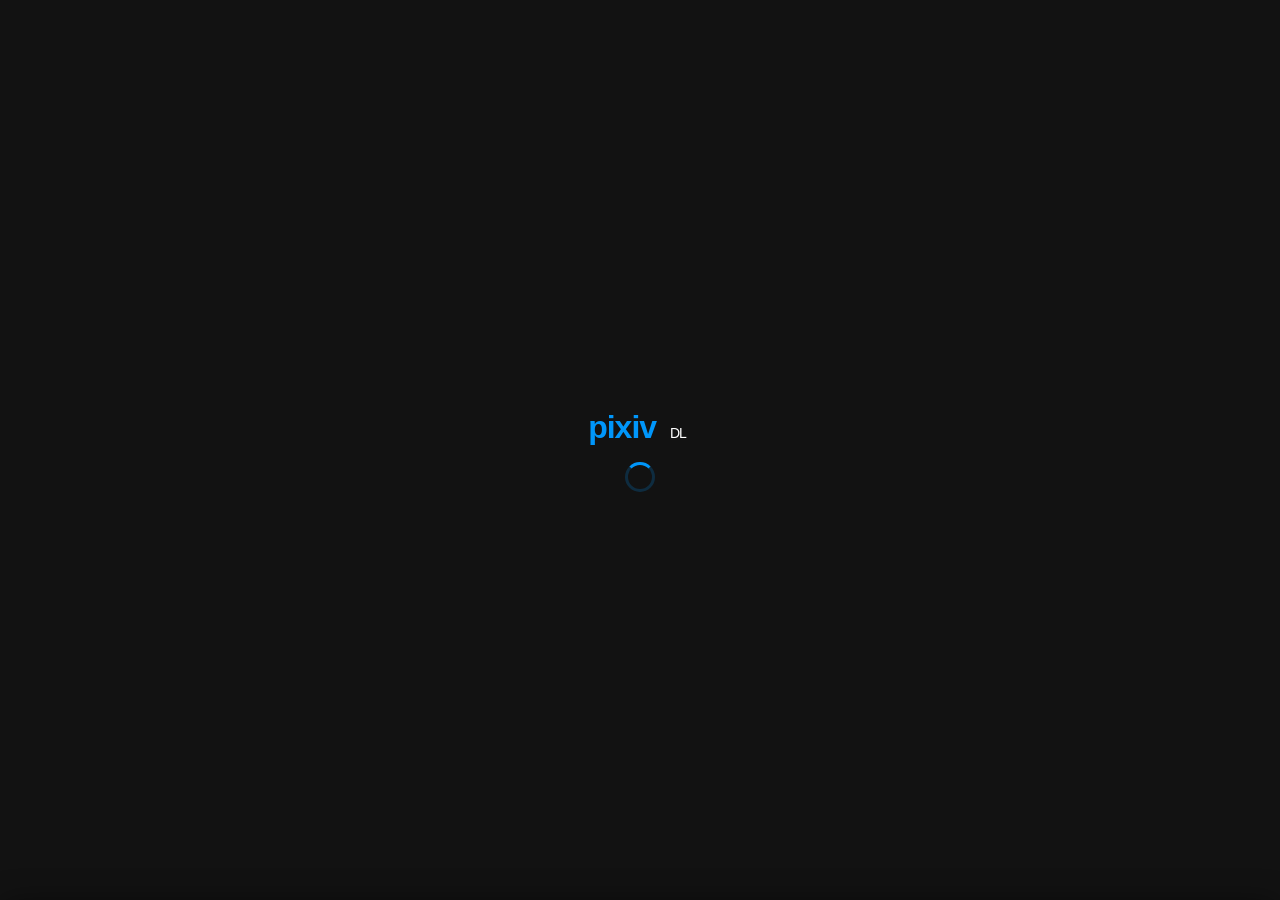
<file: app/src/main/assets/index.html>
<!DOCTYPE html>
<html lang="ru">
  <head>
    <meta charset="UTF-8">
    <meta name="viewport" content="width=device-width, initial-scale=1.0, user-scalable=no, viewport-fit=cover">
    <link rel="stylesheet" href="nav.css"> <link rel="stylesheet" href="style.css">
  </head>
  <body>

    <div id="loader-wrapper">
      <div class="loader-logo">pixiv <span>DL</span></div>
      <div class="loader-spinner"></div>
    </div>

    <svg style="display:none;">
      <symbol id="icon-menu" viewBox="0 0 24 24"><path d="M3 18h18v-2H3v2zm0-5h18v-2H3v2zm0-7v2h18V6H3z"/></symbol>
      <symbol id="icon-search" viewBox="0 0 24 24"><path d="M15.5 14h-.79l-.28-.27A6.471 6.471 0 0016 9.5 6.5 6.5 0 109.5 16c1.61 0 3.09-.59 4.23-1.57l.27.28v.79l5 4.99L20.49 19l-4.99-5zm-6 0C7.01 14 5 11.99 5 9.5S7.01 5 9.5 5 14 7.01 14 9.5 11.99 14 9.5 14z"/></symbol>
      <symbol id="icon-dl" viewBox="0 0 24 24"><path d="M19 9h-4V3H9v6H5l7 7 7-7zM5 18v2h14v-2H5z"/></symbol>
      <symbol id="icon-user" viewBox="0 0 24 24"><path d="M12 12c2.21 0 4-1.79 4-4s-1.79-4-4-4-4 1.79-4 4 1.79 4 4 4zm0 2c-2.67 0-8 1.34-8 4v2h16v-2c0-2.66-5.33-4-8-4z"/></symbol>
      <symbol id="icon-back" viewBox="0 0 24 24"><path d="M15.41 7.41L14 6l-6 6 6 6 1.41-1.41L10.83 12z"/></symbol>
      <symbol id="icon-refresh" viewBox="0 0 24 24"><path d="M17.65 6.35A7.958 7.958 0 0012 4c-4.42 0-7.99 3.58-7.99 8s3.57 8 7.99 8c3.73 0 6.84-2.55 7.73-6h-2.08c-.82 2.33-3.04 4-5.65 4-3.31 0-6-2.69-6-6s2.69-6 6-6c1.66 0 3.14.69 4.22 1.78L13 11h7V4l-2.35 2.35z"/></symbol>
      <symbol id="icon-check" viewBox="0 0 24 24"><path d="M9 16.17L4.83 12l-1.42 1.41L9 19 21 7l-1.41-1.41z"/></symbol>
      <symbol id="icon-logout" viewBox="0 0 24 24"><path d="M13 3h-2v10h2V3zm4.83 2.17l-1.42 1.42A6.92 6.92 0 0119 12c0 3.87-3.13 7-7 7s-7-3.13-7-7a6.92 6.92 0 012.59-5.41L6.17 5.17A8.992 8.992 0 003 12c0 4.97 4.03 9 9 9s9-4.03 9-9c0-3.12-1.59-5.87-4.17-7.83z"/></symbol>
      <symbol id="icon-folder" viewBox="0 0 24 24"><path d="M10 4H4c-1.11 0-2 .89-2 2v12c0 1.1.89 2 2 2h16c1.1 0 2-.9 2-2V8c0-1.11-.89-2-2-2h-8l-2-2z"/></symbol>
      <symbol id="icon-heart" viewBox="0 0 24 24"><path d="M12 21.35l-1.45-1.32C5.4 15.36 2 12.28 2 8.5 2 5.42 4.42 3 7.5 3c1.74 0 3.41.81 4.5 2.09C13.09 3.81 14.76 3 16.5 3 19.58 3 22 5.42 22 8.5c0 3.78-3.4 6.86-8.55 11.54L12 21.35z"/></symbol>
      <symbol id="icon-heart-outline" viewBox="0 0 24 24"><path d="M16.5 3c-1.74 0-3.41.81-4.5 2.09C10.91 3.81 9.24 3 7.5 3 4.42 3 2 5.42 2 8.5c0 3.78 3.4 6.86 8.55 11.54L12 21.35l1.45-1.32C18.6 15.36 22 12.28 22 8.5 22 5.42 19.58 3 16.5 3zm-4.4 15.55l-.1.1-.1-.1C7.14 14.24 4 11.39 4 8.5 4 6.5 5.5 5 7.5 5c1.54 0 3.04.99 3.57 2.36h1.87C13.46 5.99 14.96 5 16.5 5c2 0 3.5 1.5 3.5 3.5 0 2.89-3.14 5.74-7.9 10.05z"/></symbol>
      <symbol id="icon-pages" viewBox="0 0 24 24"><path fill="none" stroke="currentColor" stroke-width="1.5" stroke-linecap="round" stroke-linejoin="round" d="M4 10V6C4 4.89543 4.89543 4 6 4H12M4.02693 18.329C4.18385 19.277 5.0075 20 6 20H18C19.1046 20 20 19.1046 20 18V14.1901M4.02693 18.329C4.00922 18.222 4 18.1121 4 18V15M4.02693 18.329L7.84762 14.5083C8.52765 13.9133 9.52219 13.8481 10.274 14.3494L10.7832 14.6888C11.5078 15.1719 12.4619 15.1305 13.142 14.5864L15.7901 12.4679C16.4651 11.9279 17.4053 11.8855 18.1228 12.3484C18.2023 12.3997 18.2731 12.4632 18.34 12.5301L20 14.1901M20 14.1901V6C20 4.89543 19.1046 4 18 4H17M11 9C11 10.1046 10.1046 11 9 11C7.89543 11 7 10.1046 7 9C7 7.89543 7.89543 7 9 7C10.1046 7 11 7.89543 11 9Z"/></symbol>
      <symbol id="icon-trash" viewBox="0 0 24 24"><path d="M6 19c0 1.1.9 2 2 2h8c1.1 0 2-.9 2-2V7H6v12zM19 4h-3.5l-1-1h-5l-1 1H5v2h14V4z"/></symbol>
      <symbol id="icon-close" viewBox="0 0 24 24"><path d="M19 6.41L17.59 5 12 10.59 6.41 5 5 6.41 10.59 12 5 17.59 6.41 19 12 13.41 17.59 19 19 17.59 13.41 12z"/></symbol>
      <symbol id="icon-eye" viewBox="0 0 24 24"><path d="M12 4.5C7 4.5 2.73 7.61 1 12c1.73 4.39 6 7.5 11 7.5s9.27-3.11 11-7.5c-1.73-4.39-6-7.5-11-7.5zM12 17c-2.76 0-5-2.24-5-5s2.24-5 5-5 5 2.24 5 5-2.24 5-5 5zm0-8c-1.66 0-3 1.34-3 3s1.34 3 3 3 3-1.34 3-3-1.34-3-3-3z"/></symbol>
      <symbol id="icon-pause" viewBox="0 0 24 24"><path d="M6 19h4V5H6v14zm8-14v14h4V5h-4z"/></symbol>
      <symbol id="icon-play" viewBox="0 0 24 24"><path d="M8 5v14l11-7z"/></symbol>
      <symbol id="icon-sync" viewBox="0 0 24 24"><path d="M12 4V1L8 5l4 4V6c3.31 0 6 2.69 6 6 0 1.01-.25 1.97-.7 2.8l1.46 1.46C19.54 15.03 20 13.57 20 12c0-4.42-3.58-8-8-8zm0 14c-3.31 0-6-2.69-6-6 0-1.01.25-1.97.7-2.8L5.24 7.74C4.46 8.97 4 10.43 4 12c0 4.42 3.58 8 8 8v3l4-4-4-4v3z"/></symbol>
      <symbol id="icon-users" viewBox="0 0 24 24"><path d="M16 11c1.66 0 2.99-1.34 2.99-3S17.66 5 16 5c-1.66 0-3 1.34-3 3s1.34 3 3 3zm-8 0c1.66 0 2.99-1.34 2.99-3S9.66 5 8 5C6.34 5 5 6.34 5 8s1.34 3 3 3zm0 2c-2.33 0-7 1.17-7 3.5V19h14v-2.5c0-2.33-4.67-3.5-7-3.5zm8 0c-.29 0-.62.02-.97.05 1.16.84 1.97 1.97 1.97 3.45V19h6v-2.5c0-2.33-4.67-3.5-7-3.5z"/></symbol>
      <symbol id="icon-home" viewBox="0 0 24 24"><path d="M10 20v-6h4v6h5v-8h3L12 3 2 12h3v8z"/></symbol>
      <symbol id="icon-settings" viewBox="0 0 24 24"><path d="M19.14,12.94c0.04-0.3,0.06-0.61,0.06-0.94c0-0.32-0.02-0.64-0.06-0.94l2.03-1.58c0.18-0.14,0.23-0.41,0.12-0.61 l-1.92-3.32c-0.12-0.22-0.37-0.29-0.59-0.22l-2.39,0.96c-0.5-0.38-1.03-0.7-1.62-0.94L14.4,2.81c-0.04-0.24-0.24-0.41-0.48-0.41 h-3.84c-0.24,0-0.43,0.17-0.47,0.41L9.25,5.35C8.66,5.59,8.12,5.92,7.63,6.29L5.24,5.33c-0.22-0.08-0.47,0-0.59,0.22L2.73,8.87 C2.62,9.08,2.66,9.34,2.86,9.48l2.03,1.58C4.84,11.36,4.8,11.69,4.8,12s0.02,0.64,0.06,0.94l-2.03,1.58 c-0.18,0.14-0.23,0.41-0.12,0.61l1.92,3.32c0.12,0.22,0.37,0.29,0.59,0.22l2.39-0.96c0.5,0.38,1.03,0.7,1.62,0.94l0.36,2.54 c0.05,0.24,0.24,0.41,0.48,0.41h3.84c0.24,0,0.43-0.17,0.47-0.41l0.36-2.54c0.59-0.24,1.13-0.56,1.62-0.94l2.39,0.96 c0.22,0.08,0.47,0,0.59-0.22l1.92-3.32c0.12-0.22,0.07-0.49-0.12-0.61L19.14,12.94z M12,15.6c-1.98,0-3.6-1.62-3.6-3.6 s1.62-3.6,3.6-3.6s3.6,1.62,3.6,3.6S13.98,15.6,12,15.6z"/></symbol>
      <symbol id="icon-image" viewBox="0 0 24 24"><path d="M21 19V5c0-1.1-.9-2-2-2H5c-1.1 0-2 .9-2 2v14c0 1.1.9 2 2 2h14c1.1 0 2-.9 2-2zM8.5 13.5l2.5 3.01L14.5 12l4.5 6H5l3.5-4.5z"/></symbol>
      <symbol id="icon-copy" viewBox="0 0 24 24"><path fill="currentColor" d="M16 1H4c-1.1 0-2 .9-2 2v14h2V3h12V1zm3 4H8c-1.1 0-2 .9-2 2v14c0 1.1.9 2 2 2h11c1.1 0 2-.9 2-2V7c0-1.1-.9-2-2-2zm0 16H8V7h11v14z"/></symbol>
      <symbol id="icon-telegram" viewBox="0 0 24 24"><path fill="currentColor" d="M9.78 18.65l.28-4.23 7.68-6.92c.34-.31-.07-.46-.52-.19L7.74 13.3 3.64 12c-.88-.25-.89-.86.2-1.3l15.97-6.16c.73-.27 1.43.18 1.15 1.3l-2.72 12.81c-.19.91-.74 1.13-1.5.71L12.6 16.3l-1.99 1.93c-.23.23-.42.42-.83.42z"/></symbol>
      
      <symbol id="icon-explore" viewBox="0 0 24 24"><path d="M12 2C6.48 2 2 6.48 2 12s4.48 10 10 10 10-4.48 10-10S17.52 2 12 2zm0 18c-4.41 0-8-3.59-8-8s3.59-8 8-8 8 3.59 8 8-3.59 8-8 8zm-5.5-2.5l7.51-3.49L17.5 6.5 9.99 9.99 6.5 17.5zm5.5-6.6c.61 0 1.1.49 1.1 1.1s-.49 1.1-1.1 1.1-1.1-.49-1.1-1.1.49-1.1 1.1-1.1z"/></symbol>

      <symbol id="icon-magic" viewBox="0 0 24 24"><path d="M19 4.25L17.61 7.21 14.65 8.6 17.61 10 19 12.96 20.39 10 23.35 8.6 20.39 7.21M10.84 5L8.5 10.15 3.35 12.5 8.5 14.85 10.84 20l2.34-5.15L18.35 12.5l-5.17-2.35M19 18.04l-1.39-2.96L14.65 13.69l2.96-1.39L19 9.35l1.39 2.95L23.35 13.69l-2.96 1.39"/></symbol>

      <symbol id="icon-cloud-dl" viewBox="0 0 24 24"><path d="M19.35 10.04C18.67 6.59 15.64 4 12 4 9.11 4 6.6 5.64 5.35 8.04 2.34 8.36 0 10.91 0 14c0 3.31 2.69 6 6 6h13c2.76 0 5-2.24 5-5 0-2.64-2.05-4.78-4.65-4.96zM17 13l-5 5-5-5h3V9h4v4h3z"/></symbol>
      <symbol id="icon-save" viewBox="0 0 24 24"><path d="M17 3H5c-1.11 0-2 .9-2 2v14c0 1.1.89 2 2 2h14c1.1 0 2-.9 2-2V7l-4-4zm2 16H5V5h11.17L19 7.83V19zm-7-7c-1.66 0-3 1.34-3 3s1.34 3 3 3 3-1.34 3-3-1.34-3-3-3zM6 6h9v4H6z"/></symbol>
      <symbol id="icon-collection" viewBox="0 0 24 24"><path d="M17 3H7c-1.1 0-1.99.9-1.99 2L5 21l7-3 7 3V5c0-1.1-.9-2-2-2z"/></symbol>
      <symbol id="icon-collection-add" viewBox="0 0 24 24"><path d="M17 3H7c-1.1 0-1.99.9-1.99 2L5 21l7-3 7 3V5c0-1.1-.9-2-2-2zm-2 8h-2v2h-2v-2H9V9h2V7h2v2h2v2z"/></symbol>
    </svg>

    <div id="nav-container"></div>

    <div id="pages-container"></div>

    <!-- Полноэкранный экран входа: показывается, когда нет ни одной сохранённой сессии -->
    <div id="authGate">
      <div class="auth-gate-inner">
        <div class="auth-gate-logo">pixiv <span>DL</span></div>
        <h2 class="auth-gate-title">Войдите в аккаунт</h2>
        <p class="auth-gate-text">Авторизуйтесь через Pixiv, чтобы искать работы и скачивать их.</p>
        <div id="authGateBackup"></div>
        <button class="auth-gate-btn" onclick="Android.login()">Войти через Pixiv</button>
      </div>
    </div>

    <div id="customModalOverlay" class="modal-overlay" onclick="closeModal()"></div>
    <div id="customModal" class="custom-modal">
      <div class="modal-title" id="modalTitle">Внимание</div>
      <div class="modal-text" id="modalText">Вы уверены?</div>
      <div class="modal-actions">
        <button class="btn-modal cancel" onclick="closeModal()">Отмена</button>
        <button class="btn-modal danger" id="modalConfirmBtn">Удалить</button>
      </div>
    </div>

    <!-- Коллекции: компактный поповер у иконки коллекции -->
    <div id="collectionPopoverOverlay" class="cpop-overlay" onclick="closeCollectionSheet()"></div>
    <div id="collectionPopover" class="cpop">
      <div id="collectionPopoverList"></div>
      <div class="cpop-item cpop-create" id="cpopCreateBtn" onclick="showCollectionCreate()">
        <svg class="cpop-plus"><use xlink:href="#icon-collection-add"></use></svg>
        <span class="cpop-name">Создать</span>
      </div>
      <div class="cpop-create-row" id="cpopCreateRow" style="display:none;">
        <input id="newCollectionInput" class="cpop-input" placeholder="Название" enterkeyhint="done"
               onkeydown="if(event.key==='Enter'){event.preventDefault(); createCollectionAndAdd();}">
        <div class="cpop-go" onclick="createCollectionAndAdd()">OK</div>
      </div>
    </div>

    <!-- Поделиться: выбор чата для отправки работы через Telegram-бота -->
    <div id="shareSheetOverlay" class="share-overlay" onclick="closeShareSheet()"></div>
    <div id="shareSheet" class="share-sheet">
      <div class="share-sheet-handle"></div>
      <div class="share-sheet-head">
        <div class="share-sheet-title">Отправить в Telegram</div>
      </div>
      <div id="shareSheetBody">
        <div id="shareImagesBlock" class="share-images-block" style="display:none;">
          <div class="share-images-head">
            <span id="shareImagesCount">Изображения</span>
            <span id="shareImagesToggleAll" class="share-images-all" onclick="shareToggleAllImages()">Снять все</span>
          </div>
          <div id="shareImagesStrip" class="share-images-strip"></div>
        </div>
        <div id="shareSheetList" class="share-sheet-list"></div>
        <div id="shareSheetHint" class="share-sheet-hint"></div>
        <div id="shareWorkLink" class="share-work-link" onclick="copyShareWorkLink()" style="display:none;"></div>
      </div>
      <div id="shareProgress" class="share-progress" style="display:none;">
        <div class="share-progress-label" id="shareProgressLabel">Подготовка…</div>
        <div class="share-progress-track"><div class="share-progress-fill" id="shareProgressFill"></div></div>
      </div>
    </div>
    <style>
      .share-overlay { position: fixed; inset: 0; background: rgba(0,0,0,0.5); z-index: 9998; opacity: 0; pointer-events: none; transition: opacity .2s ease; }
      .share-overlay.open { opacity: 1; pointer-events: auto; }
      .share-sheet { position: fixed; left: 0; right: 0; bottom: 0; z-index: 9999; background: var(--surface, #1a1a1a); border-top-left-radius: 16px; border-top-right-radius: 16px; padding: 8px 16px max(20px, env(safe-area-inset-bottom)); transform: translateY(110%); transition: transform .25s ease; max-height: 70vh; overflow-y: auto; box-shadow: 0 -8px 30px rgba(0,0,0,0.5); }
      .share-sheet.open { transform: translateY(0); }
      .share-sheet-handle { width: 40px; height: 4px; border-radius: 2px; background: var(--border, #444); margin: 6px auto 10px; }
      .share-sheet-title { font-size: 16px; font-weight: bold; color: var(--text, #fff); margin-bottom: 12px; padding: 0 2px; }
      .share-images-block { margin-bottom: 16px; }
      .share-images-head { display: flex; align-items: center; justify-content: space-between; margin-bottom: 8px; font-size: 13px; color: var(--subtext, #999); }
      .share-images-all { color: #5ab8e8; cursor: pointer; }
      .share-images-all:active { opacity: .6; }
      .share-images-strip { display: flex; gap: 8px; overflow-x: auto; padding-bottom: 4px; -webkit-overflow-scrolling: touch; }
      .share-thumb { position: relative; width: 140px; height: 180px; flex-shrink: 0; border-radius: 10px; overflow: hidden; border: 2px solid transparent; cursor: pointer; background: rgba(128,128,128,0.15); }
      .share-thumb img { width: 100%; height: 100%; object-fit: cover; display: block; transition: opacity .15s ease; }
      .share-thumb.sel { border-color: #229ED9; }
      .share-thumb:not(.sel) img { opacity: .35; }
      .share-thumb-check { position: absolute; top: 6px; right: 6px; width: 26px; height: 26px; border-radius: 50%; background: #229ED9; display: flex; align-items: center; justify-content: center; box-shadow: 0 1px 4px rgba(0,0,0,0.4); }
      .share-thumb:not(.sel) .share-thumb-check { display: none; }
      .share-thumb-check svg { width: 16px; height: 16px; color: #fff; }
      .share-thumb-num { position: absolute; bottom: 6px; left: 6px; font-size: 11px; font-weight: bold; color: #fff; background: rgba(0,0,0,0.6); border-radius: 4px; padding: 2px 6px; }
      .share-sheet-list { display: flex; flex-direction: column; gap: 2px; }
      .share-chat-item { display: flex; align-items: center; gap: 12px; padding: 12px 6px; border-radius: 8px; cursor: pointer; transition: background .15s ease; }
      .share-chat-item:active { background: rgba(128,128,128,0.18); }
      .share-chat-item.disabled { opacity: .45; pointer-events: none; }
      .share-chat-ava { width: 40px; height: 40px; border-radius: 8px; flex-shrink: 0; background: rgba(34,158,217,0.15); display: flex; align-items: center; justify-content: center; overflow: hidden; }
      .share-chat-ava svg { width: 20px; height: 20px; color: #229ED9; }
      .share-chat-ava img { width: 100%; height: 100%; object-fit: cover; display: block; }
      .share-chat-meta { flex: 1; overflow: hidden; }
      .share-chat-title { font-size: 14px; font-weight: bold; color: var(--text, #fff); white-space: nowrap; overflow: hidden; text-overflow: ellipsis; }
      .share-chat-sub { font-size: 11px; color: var(--subtext, #999); white-space: nowrap; overflow: hidden; text-overflow: ellipsis; margin-top: 2px; }
      .share-sheet-hint { font-size: 12px; color: var(--subtext, #999); text-align: center; padding: 20px 8px; line-height: 1.5; }
      .share-progress { padding: 24px 4px 12px; }
      .share-progress-label { font-size: 13px; color: var(--text, #fff); text-align: center; margin-bottom: 12px; }
      .share-progress-track { height: 6px; border-radius: 3px; background: rgba(128,128,128,0.25); overflow: hidden; }
      .share-progress-fill { height: 100%; width: 0%; border-radius: 3px; background: #229ED9; transition: width .2s ease; }
      .share-sheet-head { display: flex; align-items: center; justify-content: space-between; margin-bottom: 12px; padding: 0 2px; }
      .share-sheet-head .share-sheet-title { margin-bottom: 0; }
      .share-chat-gear { width: 34px; height: 34px; flex-shrink: 0; display: flex; align-items: center; justify-content: center; border-radius: 8px; cursor: pointer; color: #888; }
      .share-chat-gear:active { background: rgba(128,128,128,0.18); }
      .share-chat-gear svg { width: 20px; height: 20px; fill: currentColor; }
      .share-work-link { margin: 10px 2px 4px; padding: 10px 12px; border-radius: 8px; background: var(--surface, #1a1a1a); border: 1px solid var(--border, #333); color: #5ab8e8; font-size: 12px; word-break: break-all; cursor: pointer; }
      .share-work-link:active { background: rgba(128,128,128,0.18); }

      /* Редактор шаблона подписи */
      .tpl-overlay { position: fixed; inset: 0; background: rgba(0,0,0,0.6); z-index: 10000; display: none; }
      .tpl-overlay.open { display: block; }
      .tpl-modal { position: fixed; inset: 0; z-index: 10001; display: none; flex-direction: column; background: var(--bg, #0b0b0b); }
      .tpl-modal.open { display: flex; }
      .tpl-head { display: flex; align-items: center; gap: 10px; padding: 14px 16px; border-bottom: 1px solid var(--border, #333); }
      .tpl-head-title { flex: 1; font-size: 16px; font-weight: bold; color: var(--text, #fff); white-space: nowrap; overflow: hidden; text-overflow: ellipsis; }
      .tpl-icon-btn { width: 36px; height: 36px; display: flex; align-items: center; justify-content: center; border-radius: 8px; color: var(--text, #fff); cursor: pointer; }
      .tpl-icon-btn:active { background: rgba(128,128,128,0.2); }
      .tpl-icon-btn svg { width: 22px; height: 22px; }
      .tpl-body { flex: 1; overflow-y: auto; padding: 14px 16px; padding-bottom: 90px; }
      .tpl-section-label { font-size: 12px; color: var(--subtext, #999); margin: 14px 0 6px; }
      .tpl-section-label:first-child { margin-top: 0; }
      .tpl-chips { display: flex; flex-wrap: wrap; gap: 6px; }
      .tpl-chip { font-size: 12px; padding: 6px 10px; border-radius: 14px; background: rgba(34,158,217,0.14); color: #5ab8e8; border: 1px solid rgba(34,158,217,0.3); cursor: pointer; }
      .tpl-chip:active { background: rgba(34,158,217,0.3); }
      .tpl-fmt { display: flex; flex-wrap: wrap; gap: 6px; }
      .tpl-fmt-btn { min-width: 38px; height: 34px; padding: 0 10px; display: flex; align-items: center; justify-content: center; border-radius: 8px; background: var(--surface, #1a1a1a); border: 1px solid var(--border, #333); color: var(--text, #fff); font-size: 14px; cursor: pointer; }
      .tpl-fmt-btn:active { background: rgba(128,128,128,0.25); }
      .tpl-textarea { width: 100%; box-sizing: border-box; min-height: 140px; resize: vertical; background: var(--surface, #1a1a1a); border: 1px solid var(--border, #333); border-radius: 8px; color: var(--text, #fff); padding: 12px; font-size: 14px; line-height: 1.5; font-family: monospace; outline: none; }
      .tpl-textarea:focus { border-color: #229ED9; }
      .tpl-preview { background: var(--surface, #1a1a1a); border: 1px solid var(--border, #333); border-radius: 8px; padding: 12px; font-size: 14px; line-height: 1.5; color: var(--text, #fff); white-space: pre-wrap; word-break: break-word; min-height: 40px; }
      .tpl-preview a { color: #5ab8e8; }
      .tpl-preview tg-spoiler { background: rgba(128,128,128,0.5); border-radius: 3px; }
      .tpl-preview blockquote { margin: 4px 0; padding: 2px 0 2px 10px; border-left: 3px solid #229ED9; color: var(--text, #fff); }
      .tpl-foot { position: absolute; left: 0; right: 0; bottom: 0; display: flex; gap: 10px; padding: 12px 16px max(12px, env(safe-area-inset-bottom)); background: var(--bg, #0b0b0b); border-top: 1px solid var(--border, #333); }
      .tpl-foot button { flex: 1; height: 44px; border-radius: 8px; font-size: 14px; font-weight: bold; border: none; cursor: pointer; }
      .tpl-btn-reset { background: var(--surface, #1a1a1a); color: var(--subtext, #999); border: 1px solid var(--border, #333) !important; }
      .tpl-btn-save { background: #229ED9; color: #fff; }
    </style>

    <!-- Редактор шаблона подписи (для чата или по умолчанию) -->
    <div id="tplOverlay" class="tpl-overlay" onclick="closeTemplateEditor()"></div>
    <div id="tplModal" class="tpl-modal">
      <div class="tpl-head">
        <div class="tpl-icon-btn" onclick="closeTemplateEditor()"><svg><use xlink:href="#icon-close"></use></svg></div>
        <div class="tpl-head-title" id="tplHeadTitle">Шаблон</div>
        <div class="tpl-icon-btn" onclick="saveTemplateEditor()"><svg><use xlink:href="#icon-check"></use></svg></div>
      </div>
      <div class="tpl-body">
        <div class="tpl-section-label">Плейсхолдеры (нажмите, чтобы вставить)</div>
        <div class="tpl-chips" id="tplChips"></div>

        <div class="tpl-section-label">Форматирование</div>
        <div class="tpl-fmt">
          <div class="tpl-fmt-btn" onclick="tplWrap('b')" style="font-weight:bold;">B</div>
          <div class="tpl-fmt-btn" onclick="tplWrap('i')" style="font-style:italic;">I</div>
          <div class="tpl-fmt-btn" onclick="tplWrap('u')" style="text-decoration:underline;">U</div>
          <div class="tpl-fmt-btn" onclick="tplWrap('s')" style="text-decoration:line-through;">S</div>
          <div class="tpl-fmt-btn" onclick="tplWrap('code')">&lt;/&gt;</div>
          <div class="tpl-fmt-btn" onclick="tplWrap('tg-spoiler')">спойлер</div>
          <div class="tpl-fmt-btn" onclick="tplWrap('blockquote')">цитата</div>
          <div class="tpl-fmt-btn" onclick="tplQuoteExpandable()">цитата ▾</div>
          <div class="tpl-fmt-btn" onclick="tplInsertLink()">ссылка</div>
        </div>

        <div class="tpl-section-label">Шаблон</div>
        <textarea id="tplTextarea" class="tpl-textarea" spellcheck="false" oninput="tplUpdatePreview()" placeholder="Например: &lt;b&gt;{title}&lt;/b&gt; от {author}"></textarea>

        <div class="tpl-section-label">Предпросмотр</div>
        <div class="tpl-preview" id="tplPreview"></div>
      </div>
      <div class="tpl-foot">
        <button class="tpl-btn-reset" onclick="tplResetToDefault()">Сбросить</button>
        <button class="tpl-btn-save" onclick="saveTemplateEditor()">Сохранить</button>
      </div>
    </div>

    <script src="app.js"></script>
  </body>
</html>
</file>
<file: app/src/main/assets/nav.css>
/* =========================================================
   ФАЙЛ: nav.css
   Архитектура навигации: Шапки, Вкладки, Поиск и Сайдбар
   ========================================================= */

/* =========================================================
   1. БАЗОВЫЕ ОТСТУПЫ КОНТЕНТА
   ========================================================= */
:root {
    --nav-top-offset: calc(104px + var(--sat, 0px));
    --nav-bottom-offset: 24px;
}

body.nav-bottom {
    --nav-top-offset: calc(64px + var(--sat, 0px)); 
    --nav-bottom-offset: calc(88px + env(safe-area-inset-bottom, 0px)); /* Подняли контент */
}

body.nav-floating:not(.nav-bottom) {
    --nav-top-offset: calc(144px + var(--sat, 0px));
    --nav-bottom-offset: 24px;
}

body.nav-floating.nav-bottom {
    --nav-top-offset: calc(88px + var(--sat, 0px)); 
    --nav-bottom-offset: calc(100px + env(safe-area-inset-bottom, 0px)); 
}

body {
    padding-top: var(--nav-top-offset) !important;
    padding-bottom: var(--nav-bottom-offset) !important;
    transition: padding 0.3s ease;
}

/* Компенсация отступов для страницы поиска (чтобы арты не лезли под панель поиска) */
body:not(.nav-bottom) #searchCard, body:not(.nav-bottom) #recomCard { padding-top: 90px; }
/* В V2-сверху панель поиска выше (есть поле ввода) — даём увеличенный зазор над текстом */
body.nav-floating:not(.nav-bottom) #searchCard { padding-top: 125px; }
body.nav-bottom:not(.nav-floating) #searchCard { padding-top: 0px !important; padding-bottom: 150px !important; } /* Увеличили под новое меню V1 */
body.nav-floating.nav-bottom #searchCard { padding-top: 0px !important; padding-bottom: 200px !important; }

/* =========================================================
   2. КАРКАС НАВИГАЦИИ (Общие правила)
   ========================================================= */
.top-bar, .tabs, .search-bar-container, .detail-header {
    position: fixed !important;
    z-index: 100;
    transition: 
        top 0.3s cubic-bezier(0.2, 0.8, 0.2, 1),
        bottom 0.3s cubic-bezier(0.2, 0.8, 0.2, 1),
        left 0.3s cubic-bezier(0.2, 0.8, 0.2, 1),
        right 0.3s cubic-bezier(0.2, 0.8, 0.2, 1),
        width 0.3s cubic-bezier(0.2, 0.8, 0.2, 1),
        height 0.3s cubic-bezier(0.2, 0.8, 0.2, 1),
        border-radius 0.3s cubic-bezier(0.2, 0.8, 0.2, 1),
        opacity 0.3s ease,
        transform 0.3s cubic-bezier(0.2, 0.8, 0.2, 1);
    box-sizing: border-box !important;
    margin: 0 !important;
    background-clip: padding-box !important;
    backface-visibility: hidden;
    -webkit-backface-visibility: hidden;
}

body.theme-light .search-bar-container { background: var(--surface) !important; }

.top-bar { height: 56px; background: var(--surface); display: flex; align-items: center; justify-content: space-between; padding: 0 16px; }
.tabs { height: 48px; background: var(--surface); display: flex; z-index: 99; }
.search-bar-container { background: var(--surface); padding: 12px 16px 8px; display: flex; flex-direction: column; gap: 12px; z-index: 98; }
.detail-header { height: 56px; background: rgba(30, 30, 30, 0.90); display: flex; align-items: center; padding: 0 16px; backdrop-filter: blur(10px); }
body.theme-light .detail-header { background: rgba(255, 255, 255, 0.92); }

/* Единый вид кнопки "назад" и заголовка во всех фиксированных шапках */
.detail-header .back-btn {
    display: flex; align-items: center; justify-content: center;
    width: 38px; height: 38px; margin-left: -6px; margin-right: 8px;
    border-radius: 50%; color: var(--text); cursor: pointer; flex-shrink: 0;
    transition: background 0.2s;
}
.detail-header .back-btn:active { background: rgba(128,128,128,0.2); }
.detail-header-title { font-size: 18px; font-weight: 800; letter-spacing: -0.3px; color: var(--text); white-space: nowrap; overflow: hidden; text-overflow: ellipsis; }

/* Author в простом режиме ("Мои работы"/"Нравится"): прячем баннер-профиль и
   плавающую кнопку, показываем фиксированный бар, контент отступает под него.
   Отменяем отрицательный margin-top, который задвигал баннер под статус-бар. */
#page-author.simple-mode { margin-top: 0 !important; }
#page-author.simple-mode #authorProfileHeader,
#page-author.simple-mode #authorFloatBack { display: none !important; }
#page-author.simple-mode #authorSimpleHeader { display: flex !important; }

/* SmartCache — полноэкранный fixed-оверлей: шапка всегда ровный бар у верха экрана,
   независимо от режима навигации. ID-селектор перебивает режимные правила
   body.nav-floating .detail-header (floating-скругления/островки, top:16px). */
#scHeader {
    position: absolute !important;
    top: 0 !important; bottom: auto !important; left: 0 !important; right: 0 !important;
    width: 100% !important; z-index: 60 !important;
    margin: 0 !important;
    padding: var(--sat, 0px) 16px 0 !important;
    height: calc(56px + var(--sat, 0px)) !important;
    border-radius: 0 !important; border: none !important;
    border-bottom: 1px solid var(--border) !important;
    background: var(--bg) !important; box-shadow: none !important;
}

/* SmartCache — экран настройки в стиле приложения */
#scSetupScreen { display: flex; flex-direction: column; height: 100%; box-sizing: border-box; }
.sc-scroll { flex: 1; overflow-y: auto; padding: calc(56px + var(--sat, 0px) + 8px) 16px 16px; }
.sc-cta-bar { padding: 12px 16px calc(16px + env(safe-area-inset-bottom, 0px)); border-top: 1px solid var(--border); background: var(--bg); }
.sc-launch { margin-top: 0; padding: 15px; font-size: 16px; border-radius: 14px; }

.sc-hero { text-align: center; padding: 8px 8px 20px; }
.sc-hero-icon {
    width: 64px; height: 64px; margin: 0 auto 14px; border-radius: 20px;
    background: rgba(0,150,250,0.12); color: var(--pixiv-blue);
    display: flex; align-items: center; justify-content: center;
}
.sc-hero-icon .icon { width: 34px; height: 34px; }
.sc-hero-title { font-size: 22px; font-weight: 800; letter-spacing: -0.4px; color: var(--text); }
.sc-hero-sub { font-size: 13px; line-height: 1.5; color: var(--subtext); margin-top: 8px; max-width: 320px; margin-left: auto; margin-right: auto; }

.sc-section-head { display: flex; align-items: center; gap: 8px; padding: 16px 2px 10px; }
.sc-accent { width: 4px; height: 16px; background: var(--pixiv-blue); border-radius: 2px; flex-shrink: 0; }
.sc-section-title { font-size: 16px; font-weight: 800; letter-spacing: -0.3px; color: var(--text); }

.sc-card { background: var(--surface); border: 1px solid var(--border); border-radius: 16px; padding: 10px; }

.sc-count-grid { display: grid; grid-template-columns: repeat(4, 1fr); gap: 8px; }
.sc-count {
    padding: 14px 0; text-align: center; border-radius: 12px; cursor: pointer;
    background: var(--bg); border: 1px solid var(--border); color: var(--text);
    font-size: 15px; font-weight: 700; transition: 0.15s;
}
.sc-count:active { transform: scale(0.95); }
.sc-count.active { background: rgba(0,150,250,0.12); border-color: var(--pixiv-blue); color: var(--pixiv-blue); }
.sc-custom-input {
    width: 100%; box-sizing: border-box; margin-top: 8px; padding: 12px 14px;
    background: var(--bg); border: 1px solid var(--pixiv-blue); border-radius: 12px;
    color: var(--text); font-size: 15px; outline: none;
}

.sc-quality { display: flex; align-items: center; gap: 12px; padding: 14px 12px; border-radius: 12px; cursor: pointer; transition: background 0.15s; }
.sc-quality:active { background: var(--bg); }
.sc-quality + .sc-quality { margin-top: 2px; }
.sc-quality-text { flex: 1; min-width: 0; }
.sc-quality-name { font-size: 15px; font-weight: 700; color: var(--text); display: flex; align-items: center; gap: 8px; }
.sc-quality-desc { font-size: 12px; color: var(--subtext); margin-top: 2px; }
.sc-tag { font-size: 10px; font-weight: 800; letter-spacing: 0.3px; text-transform: uppercase; color: var(--pixiv-blue); background: rgba(0,150,250,0.12); padding: 2px 7px; border-radius: 8px; }
.sc-radio { width: 22px; height: 22px; border-radius: 50%; border: 2px solid var(--border); flex-shrink: 0; position: relative; transition: border-color 0.15s; }
.sc-quality.active .sc-radio { border-color: var(--pixiv-blue); }
.sc-quality.active .sc-radio::after { content: ""; position: absolute; inset: 4px; border-radius: 50%; background: var(--pixiv-blue); }

/* SmartCache — активный экран (летающие арты + прогресс) */
.sc-active-overlay {
    position: absolute; inset: 0; z-index: 52;
    background: rgba(0,0,0,0.62); backdrop-filter: blur(4px); -webkit-backdrop-filter: blur(4px);
    display: flex; flex-direction: column; align-items: center; justify-content: center;
    padding: 0 32px; text-align: center;
}
.sc-active-icon {
    width: 60px; height: 60px; margin-bottom: 18px; border-radius: 18px;
    background: rgba(0,150,250,0.2); color: #fff;
    display: flex; align-items: center; justify-content: center;
    animation: pulse 1.8s ease-in-out infinite;
}
.sc-active-icon .icon { width: 32px; height: 32px; }
.sc-active-label { color: rgba(255,255,255,0.8); font-size: 14px; font-weight: 600; margin-bottom: 6px; text-shadow: 0 2px 8px rgba(0,0,0,0.6); }
.sc-active-count { color: #fff; font-size: 34px; font-weight: 800; letter-spacing: -0.5px; margin-bottom: 22px; text-shadow: 0 4px 12px rgba(0,0,0,0.8); }
.sc-active-track { width: 72%; max-width: 320px; height: 6px; background: rgba(255,255,255,0.22); border-radius: 3px; overflow: hidden; margin-bottom: 18px; }
.sc-active-fill { width: 0%; height: 100%; background: var(--pixiv-blue); border-radius: 3px; transition: width 0.3s ease; }
.sc-active-hint { color: rgba(255,255,255,0.65); font-size: 12px; line-height: 1.5; max-width: 280px; margin-bottom: 32px; text-shadow: 0 2px 6px rgba(0,0,0,0.6); }
.sc-active-stop {
    padding: 12px 36px; border-radius: 24px; cursor: pointer;
    background: rgba(255,255,255,0.12); border: 1px solid rgba(255,255,255,0.3);
    color: #fff; font-size: 15px; font-weight: 700; transition: 0.15s;
}
.sc-active-stop:active { transform: scale(0.95); background: rgba(255,255,255,0.2); }

.top-bar-left, .top-bar-right { display: flex; align-items: center; gap: 4px; }
.top-bar-logo { color: var(--pixiv-blue); font-size: 24px; font-weight: 900; letter-spacing: -1px; cursor: pointer; }
.top-bar-logo span { font-size: 11px; color: var(--text); padding: 1px 4px; border-radius: 4px; font-weight: normal;}
.top-bar-icon { color: var(--subtext); padding: 8px; cursor: pointer; }

/* =========================================================
   3. КЛАССИКА СВЕРХУ (V1 Top)
   ========================================================= */
body:not(.nav-bottom):not(.nav-floating) .top-bar,
body:not(.nav-bottom):not(.nav-floating) .tabs,
body:not(.nav-bottom):not(.nav-floating) .search-bar-container,
body:not(.nav-bottom):not(.nav-floating) .detail-header {
    left: 0 !important; right: 0 !important; width: 100% !important;
}

body:not(.nav-bottom):not(.nav-floating) .top-bar { top: 0; padding-top: var(--sat, 0px); height: calc(56px + var(--sat, 0px)); }
body:not(.nav-bottom):not(.nav-floating) .tabs { top: calc(56px + var(--sat, 0px)); border-bottom: 1px solid var(--border); }
body:not(.nav-bottom):not(.nav-floating) .tabs .tab { flex: 1; text-align: center; padding: 14px 0; font-size: 14px; font-weight: bold; color: var(--subtext); cursor: pointer; border-bottom: 3px solid transparent;}
body:not(.nav-bottom):not(.nav-floating) .tabs .tab.active { color: var(--text); border-bottom: 3px solid transparent; }
body:not(.nav-bottom):not(.nav-floating) .search-bar-container { top: calc(104px + var(--sat, 0px)); border-bottom: 1px solid var(--border); }
body:not(.nav-bottom):not(.nav-floating) #searchStatus { margin-top: 48px; }
body:not(.nav-bottom):not(.nav-floating) .detail-header { top: 0; padding-top: var(--sat, 0px); height: calc(56px + var(--sat, 0px)); border-bottom: 1px solid var(--border); }

/* =========================================================
   4. КЛАССИКА СНИЗУ (V1 Bottom)
   ========================================================= */
body.nav-bottom:not(.nav-floating) .top-bar,
body.nav-bottom:not(.nav-floating) .tabs,
body.nav-bottom:not(.nav-floating) .search-bar-container,
body.nav-bottom:not(.nav-floating) .detail-header {
    left: 0 !important; right: 0 !important; width: 100% !important;
}

body.nav-bottom:not(.nav-floating) .top-bar { top: 0; bottom: auto; padding-top: var(--sat, 0px); height: calc(56px + var(--sat, 0px)); border-bottom: 1px solid var(--border); }

/* ПОДНЯЛИ ВНИЗУ: Теперь отступ снизу 24px (было 16), высота 72px (было 64) */
body.nav-bottom:not(.nav-floating) .tabs { 
    top: auto; bottom: 0; 
    padding-bottom: calc(24px + env(safe-area-inset-bottom, 0px)); 
    height: calc(72px + env(safe-area-inset-bottom, 0px)); 
    border-top: 1px solid var(--border); 
}
body.nav-bottom:not(.nav-floating) .tabs .tab { flex: 1; text-align: center; padding: 14px 0; font-size: 14px; font-weight: bold; color: var(--subtext); cursor: pointer; border-top: 3px solid transparent;}
body.nav-bottom:not(.nav-floating) .tabs .tab.active { color: var(--text); border-top: 3px solid transparent; }

/* Поиск тоже подняли вслед за вкладками (начинается с 72px) */
body.nav-bottom:not(.nav-floating) .search-bar-container { 
    top: auto; bottom: calc(72px + env(safe-area-inset-bottom, 0px)); 
    border-top: 1px solid var(--border); border-radius: 16px 16px 0 0; box-shadow: 0 -10px 20px rgba(0,0,0,0.1); 
}
body.nav-bottom:not(.nav-floating) .detail-header { top: 0; bottom: auto; padding-top: var(--sat, 0px); height: calc(56px + var(--sat, 0px)); border-bottom: 1px solid var(--border); border-top: none; }

/* =========================================================
   5. ПЛАВАЮЩИЙ ДИЗАЙН V2: ОБЩИЕ ГЕОМЕТРИЧЕСКИЕ ПРАВИЛА
   ========================================================= */
body.nav-floating .top-bar,
body.nav-floating .tabs,
body.nav-floating .search-bar-container,
body.nav-floating .detail-header {
    left: 16px !important;
    right: 16px !important;
    width: auto !important; 
}

body.nav-floating .tabs { gap: 0px !important; background: transparent !important; padding: 0 16px !important; align-items: center !important; }
body.nav-floating .tabs .tab { background: transparent !important; border-radius: 0 !important; margin: 0 !important; padding: 12px 0 !important; border: none !important; box-shadow: none !important; flex: 1 !important; display: flex !important; align-items: center !important; justify-content: center !important; white-space: nowrap !important; font-size: 14px; font-weight: bold; color: var(--subtext); }
body.nav-floating .tabs .tab.active { background: transparent !important; color: var(--text) !important; box-shadow: none !important; }

body.nav-floating:not(.nav-bottom) .tabs .tab { border-bottom: 3px solid transparent !important; }
body.nav-floating:not(.nav-bottom) .tabs .tab.active { border-bottom: 3px solid transparent !important; }
body.nav-floating.nav-bottom .tabs .tab { border-top: 3px solid transparent !important; }
body.nav-floating.nav-bottom .tabs .tab.active { border-top: 3px solid transparent !important; }

/* =========================================================
   СКОЛЬЗЯЩАЯ ЛИНИЯ АКТИВНОЙ ВКЛАДКИ
   ========================================================= */
.tab-slider {
    position: absolute;
    bottom: 0;
    left: 0;
    width: 0;
    height: 3px;
    background: var(--pixiv-blue);
    border-radius: 3px 3px 0 0;
    z-index: 5;
    pointer-events: none;
    opacity: 0;
    transition: left 0.3s cubic-bezier(0.4, 0, 0.2, 1),
                width 0.3s cubic-bezier(0.4, 0, 0.2, 1),
                opacity 0.2s ease;
}
/* В нижних режимах линия располагается у верхнего края вкладок */
body.nav-bottom:not(.nav-floating) .tab-slider,
body.nav-floating.nav-bottom .tab-slider {
    bottom: auto;
    top: 0;
    border-radius: 0 0 3px 3px;
}

/* =========================================================
   6. V2 СВЕРХУ
   ========================================================= */
body.nav-floating:not(.nav-bottom) .top-bar {
    top: calc(16px + var(--sat, 0px)) !important;
    border-radius: 20px 20px 0 0 !important; 
    border: 1px solid rgba(128,128,128,0.15) !important; 
    border-bottom: 1px solid rgba(128,128,128,0.05) !important; 
    box-shadow: 0 8px 24px rgba(0,0,0,0.35) !important;
}
body.nav-floating:not(.nav-bottom) .tabs {
    top: calc(71px + var(--sat, 0px)) !important; 
    height: 56px !important;
    border-radius: 0 0 20px 20px !important; 
    background: var(--surface) !important; 
    border: 1px solid rgba(128,128,128,0.15) !important; 
    border-top: none !important; 
    box-shadow: 0 12px 24px rgba(0,0,0,0.35) !important;
}
body.nav-floating:not(.nav-bottom) .search-bar-container {
    top: calc(144px + var(--sat, 0px)) !important;
    border-radius: 20px !important; border: 1px solid rgba(128,128,128,0.15) !important; 
    box-shadow: 0 8px 24px rgba(0,0,0,0.35) !important;
}
body.nav-floating:not(.nav-bottom) .detail-header {
    top: calc(16px + var(--sat, 0px)) !important;
    border-radius: 20px !important; border: 1px solid rgba(128,128,128,0.15) !important; 
    box-shadow: 0 8px 24px rgba(0,0,0,0.35) !important;
}

/* =========================================================
   7. V2 СНИЗУ
   ========================================================= */
body.nav-floating.nav-bottom .top-bar {
    top: calc(16px + var(--sat, 0px)) !important; bottom: auto !important;
    border-radius: 20px !important; border: 1px solid rgba(128,128,128,0.15) !important; 
    box-shadow: 0 8px 24px rgba(0,0,0,0.35) !important;
}
body.nav-floating.nav-bottom .tabs {
    top: auto !important; bottom: calc(24px + env(safe-area-inset-bottom, 0px)) !important; 
    height: 56px !important;
    border-radius: 20px !important; 
    background: var(--surface) !important; 
    border: 1px solid rgba(128,128,128,0.15) !important; 
    box-shadow: 0 8px 24px rgba(0,0,0,0.35) !important;
}
body.nav-floating.nav-bottom:has(#page-home.active) .tabs,
body.nav-floating.nav-bottom:has(#page-search.active) .tabs {
    border-radius: 0 0 20px 20px !important; 
    border-top: none !important;
}
body.nav-floating.nav-bottom .search-bar-container {
    top: auto !important; bottom: calc(79px + env(safe-area-inset-bottom, 0px)) !important; 
    border-radius: 20px 20px 0 0 !important; 
    border: 1px solid rgba(128,128,128,0.15) !important; 
    border-bottom: 1px solid rgba(128,128,128,0.05) !important; 
    box-shadow: 0 -8px 24px rgba(0,0,0,0.35) !important;
}
body.nav-floating.nav-bottom .detail-header {
    top: calc(16px + var(--sat, 0px)) !important; bottom: auto !important;
    border-radius: 20px !important; border: 1px solid rgba(128,128,128,0.15) !important; 
    box-shadow: 0 8px 24px rgba(0,0,0,0.35) !important;
}

/* =========================================================
   8. САЙДБАР И ОСТРОВКИ
   ========================================================= */
.sidebar { position: fixed; top: 0; left: -280px; width: 280px; height: 100%; background: var(--surface); z-index: 10002; transition: transform 0.3s cubic-bezier(0.2, 0.8, 0.2, 1); box-shadow: 2px 0 16px rgba(0,0,0,0.2); overflow-y: auto; display: flex; flex-direction: column; }
.sidebar.open { transform: translateX(280px); }
.sidebar-overlay { position: fixed; top: 0; left: 0; right: 0; bottom: 0; background: rgba(0,0,0,0.5); z-index: 10001; opacity: 0; pointer-events: none; transition: 0.3s ease; backdrop-filter: blur(2px); }
.sidebar-overlay.open { opacity: 1; pointer-events: auto; touch-action: none; }
.sidebar-header { position: relative; padding: calc(28px + var(--sat)) 18px 20px 18px; overflow: hidden; display: flex; align-items: center; border-bottom: 1px solid var(--border); }
.sidebar-header-bg-img { position: absolute; top: -10%; left: -10%; width: 120%; height: 120%; object-fit: cover; filter: blur(24px) brightness(0.7); z-index: 0; display: none; transform: scale(1.1); }
.sidebar-header-gradient { position: absolute; top: 0; left: 0; right: 0; bottom: 0; background: var(--surface); z-index: 1; }
body.theme-oled .sidebar-header-gradient { background: #000000; }
body.theme-light .sidebar-header-gradient { background: #ffffff; }
.sidebar-header-content { position: relative; z-index: 2; display: flex; flex-direction: row; align-items: center; gap: 14px; width: 100%; }
.sidebar-avatar-container { width: 56px; height: 56px; border-radius: 50%; overflow: hidden; background: var(--bg); border: 1px solid var(--border); flex-shrink: 0; }
.sidebar-avatar-img { width: 100%; height: 100%; object-fit: cover; display: none; }
.sidebar-avatar-placeholder { width: 100%; height: 100%; display: flex; align-items: center; justify-content: center; background: var(--bg); color: var(--subtext); }
.sidebar-user-info { display: flex; flex-direction: column; overflow: hidden; }
.sidebar-name { font-size: 18px; font-weight: 700; color: var(--text); margin-bottom: 6px; white-space: nowrap; overflow: hidden; text-overflow: ellipsis; }
.sidebar-id-chip { display: inline-flex; align-items: center; background: rgba(128, 128, 128, 0.18); padding: 4px 10px; border-radius: 6px; font-size: 13px; color: var(--subtext); width: fit-content; cursor: pointer; transition: 0.2s; }
.sidebar-id-chip:active { background: rgba(128, 128, 128, 0.35); }

.sidebar-menu { padding: 6px 8px calc(12px + env(safe-area-inset-bottom, 0px)); flex: 1; }
.sidebar-label { font-size: 12px; font-weight: 700; letter-spacing: 0.5px; text-transform: uppercase; color: var(--subtext); padding: 16px 12px 6px; }
.sidebar-item { padding: 13px 12px; font-size: 16px; font-weight: 500; color: var(--text); display: flex; align-items: center; gap: 16px; border-radius: 10px; transition: background 0.15s; cursor: pointer; }
.sidebar-item:active { background: var(--bg); }
.sidebar-item-ico { width: 24px; height: 24px; color: var(--pixiv-blue); flex-shrink: 0; }
.sidebar-item-text { flex: 1; min-width: 0; white-space: nowrap; overflow: hidden; text-overflow: ellipsis; }
.sidebar-divider { height: 1px; background: var(--border); margin: 8px 16px; }

/* =========================================================
   FIX: линии и фон
   ========================================================= */
html { min-height: 100%; }
html, body { background-color: var(--bg) !important; background: var(--bg) !important; }
body::before { content: ""; position: fixed; inset: -4px; background: var(--bg); z-index: -9999; pointer-events: none; }

.top-bar, .tabs, .search-bar-container, .detail-header, .sidebar, .sidebar-overlay, #pull-to-refresh {
    backface-visibility: hidden; -webkit-backface-visibility: hidden;
    transform: translateZ(0); -webkit-transform: translateZ(0);
    will-change: transform, opacity;
}

/* =========================================================
   АНИМАЦИИ ПЕРЕКЛЮЧЕНИЯ СТРАНИЦ
   Новая страница заезжает сбоку, старая плавно затухает.
   margin-left вместо transform — не ломает position:fixed внутри.
   ========================================================= */

.page {
    animation-duration: 0.35s;
    animation-timing-function: cubic-bezier(0.25, 0.8, 0.25, 1);
    animation-fill-mode: both;
}

/* Новая страница заезжает справа (→ свайп вправо) */
@keyframes slideInFromRight {
    0%   { margin-left: 30%; opacity: 0; }
    100% { margin-left: 0; opacity: 1; }
}
/* Новая страница заезжает слева (← свайп влево) */
@keyframes slideInFromLeft {
    0%   { margin-left: -30%; opacity: 0; }
    100% { margin-left: 0; opacity: 1; }
}
/* Подстраница — лёгкое всплытие */
@keyframes popIn {
    0%   { opacity: 0; margin-top: 14px; }
    100% { opacity: 1; margin-top: 0; }
}
/* Старая страница — затухание */
@keyframes fadeOut {
    0%   { opacity: 1; }
    100% { opacity: 0; }
}

.slide-right-in { animation-name: slideInFromRight; }
.slide-left-in  { animation-name: slideInFromLeft; }
.pop-in         { animation-name: popIn; }
.fade-out       { animation-name: fadeOut; }
</file>
<file: app/src/main/assets/style.css>
:root {
    --bg: #121212; --surface: #1E1E1E; --border: #2A2A2A;
    --pixiv-blue: #0096FA; --text: #FFFFFF; --subtext: #A0A0A0;
    --red: #FF453A; --green: #66BB6A; --purple: #d324ff;
    --sat: 0px;
}

/* --- СВЕТЛАЯ И СУПЕР-ТЕМНАЯ ТЕМЫ (Привязываем и к html, и к body) --- */
html.theme-oled, body.theme-oled {
    --bg: #000000; 
    --surface: #0A0A0A; 
    --border: #1A1A1A;
}

html.theme-light, body.theme-light {
    --bg: #F5F5F5; 
    --surface: #FFFFFF; 
    --border: #E0E0E0;
    --text: #121212; 
    --subtext: #757575;
}

/* Фиксы полупрозрачных элементов для светлой темы */
body.theme-light .search-bar-container { background: rgba(255, 255, 255, 0.85); }
body.theme-light .search-suggestions { box-shadow: 0 12px 30px rgba(0,0,0,0.15); border: 1px solid var(--border); }
body.theme-light .suggestion-item { border-bottom: 1px solid rgba(0,0,0,0.05); }
body.theme-light .show-all-overlay { background: linear-gradient(transparent, rgba(255,255,255,0.9)); }

* { box-sizing: border-box; margin: 0; padding: 0; font-family: sans-serif; -webkit-tap-highlight-color: transparent; }

/* Жестко фиксируем фоны и растягиваем на весь экран */
/* Жестко фиксируем фоны и растягиваем на весь экран */
html {
    background: var(--bg);
    min-height: 100vh;
}

body { 
    background: var(--bg); 
    color: var(--text); 
    overflow-x: hidden; /* Прячем горизонтальный скролл ТОЛЬКО у body! */
    overscroll-behavior-y: none; 
    min-height: 100vh; 
    width: 100%;
}

/* --- Дальше идет твой код: ЭКРАН ЗАГРУЗКИ --- */

/* --- ЭКРАН ЗАГРУЗКИ --- */
#loader-wrapper {
    position: fixed; top: 0; left: 0; width: 100vw; height: 100vh;
    background: var(--bg); z-index: 9999;
    display: flex; flex-direction: column; align-items: center; justify-content: center;
    transition: opacity 0.5s ease, visibility 0.5s;
}
.loader-logo {
    color: var(--pixiv-blue); font-size: 32px; font-weight: 900; letter-spacing: -1px;
    animation: pulse 1.5s infinite;
}
.loader-logo span {
    font-size: 14px; color: var(--text); font-weight: normal; padding: 2px 6px; border-radius: 4px;
}
.loader-spinner {
    width: 30px; height: 30px; border: 3px solid rgba(0, 150, 250, 0.2);
    border-top-color: var(--pixiv-blue); border-radius: 50%;
    margin-top: 16px; animation: spin 1s linear infinite;
}
@keyframes spin { to { transform: rotate(360deg); } }
@keyframes pulse { 0%, 100% { opacity: 1; } 50% { opacity: 0.5; } }

/* --- ЭКРАН ВХОДА (когда нет ни одной сессии) --- */
#authGate {
    position: fixed; top: 0; left: 0; width: 100vw; height: 100vh;
    background: var(--bg); z-index: 9998;
    display: none; align-items: center; justify-content: center;
    padding: calc(24px + var(--sat)) 28px 40px;
    opacity: 0; transition: opacity 0.4s ease;
}
#authGate.visible { display: flex; opacity: 1; }
.auth-gate-inner { width: 100%; max-width: 320px; text-align: center; }
.auth-gate-logo {
    color: var(--pixiv-blue); font-size: 36px; font-weight: 900; letter-spacing: -1.5px; margin-bottom: 28px;
}
.auth-gate-logo span {
    font-size: 14px; color: var(--text); font-weight: 700; letter-spacing: 0;
    background: rgba(128,128,128,0.18); padding: 3px 8px; border-radius: 4px; margin-left: 4px;
}
.auth-gate-title { font-size: 18px; font-weight: 700; color: var(--text); margin-bottom: 8px; }
.auth-gate-text { font-size: 14px; line-height: 1.5; color: var(--subtext); margin-bottom: 28px; }
.auth-gate-btn {
    width: 100%; background: var(--pixiv-blue); color: #FFF; border: none;
    padding: 14px; border-radius: 4px; font-size: 15px; font-weight: 700; cursor: pointer;
}
.auth-gate-btn:active { opacity: 0.85; }

/* Сохранённые сессии из резервной копии (показываются, если копия найдена) */
.auth-gate-acc {
    display: flex; align-items: center; gap: 12px; text-align: left;
    padding: 10px 12px; margin-bottom: 8px; cursor: pointer;
    background: var(--surface); border: 1px solid var(--border); border-radius: 4px;
}
.auth-gate-acc:active { background: var(--bg); }
.auth-gate-acc img { width: 36px; height: 36px; border-radius: 4px; object-fit: cover; flex-shrink: 0; border: 1px solid var(--border); }
.auth-gate-acc-text { overflow: hidden; }
.auth-gate-acc-name { font-size: 14px; font-weight: 700; color: var(--text); white-space: nowrap; overflow: hidden; text-overflow: ellipsis; }
.auth-gate-acc-id { font-size: 11px; font-family: monospace; color: var(--subtext); margin-top: 2px; }
.auth-gate-sep { font-size: 12px; color: var(--subtext); margin: 14px 0; }

/* Крестик очистки строки поиска — плавное сужение/расширение */
.search-clear-btn {
    display: flex; align-items: center; justify-content: center;
    color: var(--subtext); cursor: pointer; overflow: hidden;
    max-width: 0; padding: 8px 0; opacity: 0; transform: scale(0.6);
    transition: max-width 0.22s ease, padding 0.22s ease, opacity 0.18s ease, transform 0.18s ease;
}
.search-clear-btn.show { max-width: 38px; padding: 8px; opacity: 1; transform: scale(1); }
.search-clear-btn:active { opacity: 0.6; }

/* === КОЛЛЕКЦИИ: компактный поповер у иконки === */
.cpop-overlay {
    position: fixed; inset: 0; z-index: 10050;
    display: none; background: transparent;
}
.cpop-overlay.open { display: block; }
.cpop {
    position: fixed; z-index: 10051; width: 230px;
    background: var(--surface); border: 1px solid var(--border); border-radius: 12px;
    box-shadow: 0 10px 30px rgba(0,0,0,0.35); padding: 0; overflow: hidden;
    opacity: 0; transform: scale(0.92); transform-origin: top left; pointer-events: none;
    transition: opacity 0.16s ease, transform 0.16s cubic-bezier(0.2, 0.9, 0.25, 1);
}
.cpop.open { opacity: 1; transform: scale(1); pointer-events: auto; }
#collectionPopoverList { max-height: 260px; overflow-y: auto; }
.cpop-item {
    display: flex; align-items: center; gap: 10px; padding: 13px 16px;
    cursor: pointer; font-size: 14px; color: var(--text);
}
#collectionPopoverList .cpop-item + .cpop-item { border-top: 1px solid var(--border); }
.cpop-item:active { background: var(--bg); }
.cpop-item.checked { background: rgba(0, 150, 250, 0.18); }
.cpop-item.checked .cpop-name { color: var(--pixiv-blue); }
.cpop-name { flex: 1; white-space: nowrap; overflow: hidden; text-overflow: ellipsis; }
.cpop-empty { text-align: center; color: var(--subtext); font-size: 13px; padding: 14px 8px; }
.cpop-create { color: var(--pixiv-blue); font-weight: 700; border-top: 1px solid var(--border); }
.cpop-plus { width: 18px; height: 18px; fill: currentColor; flex-shrink: 0; }
.cpop-create-row { display: flex; gap: 6px; padding: 8px 10px; border-top: 1px solid var(--border); }
.cpop-input {
    flex: 1; min-width: 0; background: var(--bg); border: 1px solid var(--border); color: var(--text);
    border-radius: 8px; padding: 9px 10px; font-size: 14px;
}
.cpop-go { color: var(--pixiv-blue); font-weight: 700; font-size: 14px; padding: 9px 10px; cursor: pointer; }
.cpop-go:active { opacity: 0.6; }

/* Активная иконка коллекции в детали (работа уже в какой-то коллекции) */
#detCollectionBtn.in-collection #detCollectionIcon { color: var(--pixiv-blue); }

/* Карточная сетка на странице «Коллекции» */
.col-grid { display: grid; grid-template-columns: repeat(2, 1fr); gap: 12px; padding: 12px; }
.col-card2 { position: relative; background: var(--surface); border: 1px solid var(--border); border-radius: 14px; overflow: hidden; cursor: pointer; transition: transform 0.15s, border-color 0.2s; }
.col-card2:active { transform: scale(0.97); border-color: var(--pixiv-blue); }
.col-card2-cover { width: 100%; aspect-ratio: 1 / 1; background: var(--bg); display: flex; align-items: center; justify-content: center; color: var(--subtext); overflow: hidden; }
.col-card2-cover img { width: 100%; height: 100%; object-fit: cover; display: block; }
.col-card2-cover .col-cover-ph { width: 40px; height: 40px; opacity: 0.5; }
.col-card2-body { padding: 10px 12px 12px; }
.col-card2-name { font-size: 14px; font-weight: 700; color: var(--text); white-space: nowrap; overflow: hidden; text-overflow: ellipsis; }
.col-card2-sub { font-size: 12px; color: var(--subtext); margin-top: 3px; }
.col-card2-del { position: absolute; top: 8px; right: 8px; width: 30px; height: 30px; border-radius: 50%; background: rgba(0,0,0,0.5); color: #fff; display: flex; align-items: center; justify-content: center; }
.col-card2-del:active { background: var(--red); }

/* --- ИКОНКИ --- */
.icon, .icon-sm, .icon-xs { fill: currentColor; display: inline-block; vertical-align: middle; }
.icon { width: 24px; height: 24px; } .icon-sm { width: 18px; height: 18px; } .icon-xs { width: 14px; height: 14px; }

/* --- УТИЛИТЫ --- */
.section-title { font-size: 14px; font-weight: bold; color: var(--subtext); margin-bottom: 12px; margin-top: 16px; padding: 0 16px; }
.flat-card { background: var(--surface); padding: 16px; margin-bottom: 8px; }
.text-green { color: var(--green); font-size: 13px; font-weight: bold; }
.text-red { color: var(--red); font-size: 13px; font-weight: bold; }
.text-sub { color: var(--subtext); font-size: 13px; margin-top: 4px; line-height: 1.4; }
.font-bold { font-weight: bold; }
.disabled-section { opacity: 0.4; pointer-events: none; filter: grayscale(100%); }
.page { display: none; }
.page.active { display: block; }

/* --- КНОПКИ --- */
.btn-progress { position: relative; overflow: hidden; display: flex; justify-content: center; align-items: center; }
.btn-progress-fill { position: absolute; top: 0; left: 0; bottom: 0; width: 0%; transition: width 0.4s cubic-bezier(0.4, 0, 0.2, 1); z-index: 1; }
.btn-text { position: relative; z-index: 2; pointer-events: none; display: flex; align-items: center; justify-content: center; gap: 8px; }
.btn-main { width: 100%; background: var(--pixiv-blue); color: #FFF; border: none; padding: 14px; border-radius: 24px; font-size: 15px; font-weight: bold; cursor: pointer; margin-top: 12px; }
.btn-main:active { opacity: 0.8; }
.btn-main .btn-progress-fill { background: rgba(0, 0, 0, 0.25); }
.btn-secondary { width: 100%; background: transparent; color: var(--text); border: 1px solid var(--border); padding: 14px; border-radius: 4px; font-size: 15px; font-weight: bold; cursor: pointer; margin-top: 12px; position: relative; transition: transform 0.2s cubic-bezier(0.175, 0.885, 0.32, 1.275); }
.btn-secondary:active { background: var(--border); }
.btn-secondary .btn-progress-fill { background: rgba(255, 255, 255, 0.1); }
.action-grid { display: grid; grid-template-columns: 1fr 1fr 1fr; gap: 8px; margin-top: 16px; }
.btn-outline { background: var(--bg); border: 0px solid var(--border); color: var(--text); padding: 10px 4px; border-radius: 6px; font-size: 9px; font-weight: bold; text-align: center; cursor: pointer; display: flex; flex-direction: column; align-items: center; gap: 6px; }

/* --- ПОИСК И ФИЛЬТРЫ --- */
.search-input-row { display: flex; gap: 8px; align-items: center; width: 100%; }
.input-box { flex: 1; background: var(--bg); border: 1px solid var(--border); color: var(--text); padding: 12px 16px; border-radius: 24px; font-size: 15px; outline: none; }
.filter-container { display: flex; gap: 8px; overflow-x: auto; scrollbar-width: none; padding-bottom: 4px; align-items: center; }
.filter-container::-webkit-scrollbar { display: none; }

/* Закреплённая (sticky) панель фильтров в разделе "Может понравиться".
   Прилипает под фиксированным заголовком при скролле ленты.
   Смещение top подбирается под высоту/положение заголовка в каждом режиме меню. */
#page-discovery #discoveryFilterBar {
    position: sticky;
    top: calc(56px + var(--sat, 0px));
    z-index: 90;
    background: var(--bg);
    box-shadow: 0 6px 8px -6px rgba(0, 0, 0, 0.35);
}
/* В floating-режимах заголовок-«островок» опущен на 16px, его нижний край ниже */
body.nav-floating #page-discovery #discoveryFilterBar {
    top: calc(72px + var(--sat, 0px));
}

.chip { padding: 6px 14px; border-radius: 20px; background: var(--bg); border: 1px solid var(--border); color: var(--subtext); font-size: 13px; font-weight: bold; cursor: pointer; white-space: nowrap; display: flex; align-items: center; gap: 6px; transition: 0.2s; }
.chip.active { background: rgba(0, 150, 250, 0.15); border-color: var(--pixiv-blue); color: var(--pixiv-blue); }
.chip.r18.active { background: rgba(255, 69, 58, 0.15); border-color: var(--red); color: var(--red); }
.chip.r18g.active { background: rgba(156, 39, 176, 0.15); border-color: #9C27B0; color: #9C27B0; }
.chip-divider { width: 1px; height: 16px; background: var(--border); margin: 0 4px; }
.expandable-panel { max-height: 0; overflow: hidden; opacity: 0; transition: max-height 0.3s cubic-bezier(0.4, 0, 0.2, 1), opacity 0.2s ease, margin-top 0.3s ease; }
.expandable-panel.open { max-height: 900px; opacity: 1; margin-top: 8px; }
.expandable-panel-inner { padding-top: 12px; border-top: 1px solid var(--border); }

/* ===== Блок «Исключить теги» в панели фильтров (главная и поиск) ===== */
.exclude-block { margin-top: 4px; padding-top: 14px; border-top: 1px dashed var(--border); }
.exclude-head {
    display: flex; align-items: center; gap: 6px; margin-bottom: 10px;
    font-size: 13px; font-weight: 700; color: var(--text);
}
.exclude-head .icon-xs { width: 14px; height: 14px; color: var(--red); flex-shrink: 0; }
.exclude-head .exclude-hint { color: var(--subtext); font-weight: 500; font-size: 11px; }

.exclude-input-row {
    display: flex; align-items: center; gap: 6px; background: var(--bg);
    border: 1px solid var(--border); border-radius: 12px; padding: 4px 4px 4px 14px;
    transition: border-color 0.2s;
}
.exclude-input-row:focus-within { border-color: var(--pixiv-blue); }
.exclude-input {
    flex: 1; min-width: 0; background: transparent; border: none; outline: none;
    color: var(--text); font-size: 14px; padding: 9px 0;
}
.exclude-input::placeholder { color: var(--subtext); }
.exclude-add-btn {
    flex-shrink: 0; width: 34px; height: 34px; border-radius: 9px; border: none;
    background: var(--pixiv-blue); color: #fff; display: flex; align-items: center;
    justify-content: center; cursor: pointer; transition: transform 0.15s, opacity 0.2s; padding: 0;
}
.exclude-add-btn:active { transform: scale(0.9); opacity: 0.85; }

.exclude-autocomplete {
    display: none; background: var(--surface); border: 1px solid var(--border);
    border-radius: 12px; margin-top: 8px; max-height: 180px; overflow-y: auto;
    box-shadow: 0 8px 24px rgba(0,0,0,0.35);
}

.exclude-chips { display: flex; gap: 8px; flex-wrap: wrap; margin-top: 12px; }
.exclude-chips:empty { display: none; }
.exclude-chip {
    display: inline-flex; align-items: center; gap: 6px; padding: 5px 6px 5px 12px;
    max-width: 100%; background: var(--bg); border: 1px solid var(--border);
    border-radius: 20px; font-size: 12px; font-weight: 600; color: var(--text);
}
.exclude-chip .exclude-chip-txt { white-space: nowrap; overflow: hidden; text-overflow: ellipsis; }
.exclude-chip .exclude-chip-x {
    flex-shrink: 0; width: 18px; height: 18px; border-radius: 50%;
    display: inline-flex; align-items: center; justify-content: center;
    background: var(--border); color: var(--subtext); cursor: pointer;
    transition: background 0.2s, color 0.2s;
}
.exclude-chip .exclude-chip-x:active { background: var(--red); color: #fff; }
.exclude-chip .exclude-chip-x svg { width: 9px; height: 9px; }

.exclude-apply-row { display: flex; justify-content: flex-end; margin-top: 16px; }
.exclude-apply-btn {
    border: none; background: var(--pixiv-blue); color: #fff; font-weight: 700;
    font-size: 14px; padding: 10px 28px; border-radius: 10px; cursor: pointer;
    transition: transform 0.15s, opacity 0.2s;
}
.exclude-apply-btn:active { transform: scale(0.97); opacity: 0.9; }

/* --- СЕТКА АРТОВ --- */
.search-grid { display: grid; grid-template-columns: 1fr 1fr; gap: 2px; }
.search-item { 
    position: relative; cursor: pointer; 
    background: linear-gradient(90deg, var(--surface) 0%, var(--border) 50%, var(--surface) 100%);
    background-size: 200% 100%;
    animation: shimmer-load 1.5s infinite linear;
    aspect-ratio: 1; overflow: hidden; 
}
.search-item:active { opacity: 0.8; }
.search-img { width: 100%; height: 100%; object-fit: cover; display: block; opacity: 0; transition: opacity 0.4s ease; }
.search-img.loaded { opacity: 1; }
@keyframes shimmer-load { 0% { background-position: -200% 0; } 100% { background-position: 200% 0; } }

.grid-progress-bg { position: absolute; bottom: 0; left: 0; right: 0; height: 4px; background: rgba(0,0,0,0.5); z-index: 10; display: none; }
.grid-progress-fill { height: 100%; width: 0%; background: var(--pixiv-blue); transition: 0.3s; }
.badges-top { position: absolute; top: 6px; left: 6px; display: flex; flex-direction: column; gap: 4px; align-items: flex-start; z-index: 5; }
.badge { padding: 4px 6px; border-radius: 4px; font-size: 10px; font-weight: bold; color: #FFF; text-shadow: 1px 1px 2px rgba(0,0,0,0.8); }
.badge-r18 { background: rgba(255, 69, 58, 0.9); }
.badge-r18g { background: rgba(156, 39, 176, 0.9); } 
.badge-ai { background: rgba(200, 200, 200, 0.2); border: 1px solid rgba(255,255,255,0.4); }
.badge-pages { background: rgba(0, 0, 0, 0.6); display: flex; align-items: center; gap: 2px; }

.quick-dl-btn { position: absolute; bottom: 6px; right: 6px; background: rgba(0,0,0,0.5); width: 28px; height: 28px; border-radius: 50%; display: flex; align-items: center; justify-content: center; color: #FFF; z-index: 10; border: 1px solid rgba(255,255,255,0.1); }
.quick-dl-btn:active { background: var(--pixiv-blue); transform: scale(0.9); }
.quick-dl-btnPost { position: absolute; bottom: 6px; right: 6px; background: rgba(0,0,0,0.5); width: 28px; height: 28px; border-radius: 10%; display: flex; align-items: center; justify-content: center; color: #FFF; z-index: 10; border: 1px solid rgba(255,255,255,0.1); }
.quick-dl-btnPost:active { background: var(--pixiv-blue); transform: scale(0.9); }

.like-btn-grid { position: absolute; top: 6px; right: 6px; background: rgba(0,0,0,0.5); width: 28px; height: 28px; border-radius: 50%; display: flex; align-items: center; justify-content: center; color: #FFF; z-index: 10; border: 1px solid rgba(255,255,255,0.1); transition: 0.2s; cursor: pointer; }
.like-btn-grid.liked { color: var(--red); }
.like-btn-grid:active { transform: scale(1.2); }

/* --- МИНИ-СЕТКА --- */
.mini-grid-container { display: flex; overflow-x: auto; gap: 2px; padding: 0 16px 16px 16px; scrollbar-width: none; }
.mini-grid-container::-webkit-scrollbar { display: none; }
.mini-item { width: 140px; flex-shrink: 0; aspect-ratio: 1; position: relative; overflow: hidden; border-radius: 0px; background: var(--border); cursor: pointer; }

/* --- ДЕТАЛИ ПОСТА --- */
.det-image-container { position: relative; margin-top: 0px; display: flex; flex-direction: column; background: #000; width: 100%; max-height: 70vh; overflow: hidden; justify-content: center; }
.det-image-container.expanded { max-height: none; display: block; }
.det-first-img { width: 100%; height: 100%; object-fit: contain; display: block; }
.det-img-list { display: none; flex-direction: column; gap: 4px; }
.det-img-list img { width: 100%; display: block; }
.det-image-container.expanded .det-first-img { display: none !important; }
.det-image-container.expanded .det-img-list { display: flex; }
.show-all-overlay { position: absolute; bottom: 0; left: 0; right: 0; height: 120px; background: linear-gradient(transparent, rgba(0,0,0,0.8)); display: flex; align-items: flex-end; justify-content: center; padding-bottom: 24px; cursor: pointer; }
.show-all-btn { background: #FFF; color: #000; padding: 10px 24px; border-radius: 24px; font-weight: bold; font-size: 14px; box-shadow: 0 4px 12px rgba(0,0,0,0.5); pointer-events: none; }
.det-image-container.expanded .show-all-overlay { display: none; }
.det-action-bar { position: relative; display: flex; justify-content: space-between; padding: 12px 16px; align-items: center; border-bottom: 1px solid var(--border); }
.det-action-left { display: flex; align-items: center; gap: 16px; color: var(--subtext); }
.det-like-btn { cursor: pointer; display: flex; align-items: center; transition: 0.2s; }
.det-like-btn.liked { color: var(--red); }
.det-like-btn:active { transform: scale(1.2); }
.inline-progress-bg { position: absolute; bottom: 0px; left: 0; right: 0; height: 3px; background: transparent; z-index: 10; display: none; }
.inline-progress-fill { height: 100%; width: 0%; background: var(--pixiv-blue); transition: 0.3s; }
.det-stats { display: flex; gap: 16px; padding: 12px 16px 12px 16px; color: var(--subtext); font-size: 12px; border-bottom: 1px solid var(--border); }
.det-stats span { display: flex; align-items: center; gap: 4px; }
.tags-container { display: flex; flex-wrap: wrap; gap: 8px; padding: 16px; }
.tag-chip { color: var(--pixiv-blue); font-size: 14px; font-weight: bold; cursor: pointer; word-break: break-word; }

/* --- АВТОР И ПОДПИСКИ --- */
.author-card { display: flex; align-items: center; padding: 16px; gap: 12px; border-top: 1px solid var(--border); border-bottom: 1px solid var(--border); margin-top: 16px; }
.author-card-avatar { width: 48px; height: 48px; border-radius: 50%; object-fit: cover; background: var(--border); cursor: pointer; }
.author-card-info { flex: 1; overflow: hidden; cursor: pointer; }
.author-card-name { font-weight: bold; font-size: 16px; white-space: nowrap; overflow: hidden; text-overflow: ellipsis; color: var(--text); }
.author-card-btn { background: transparent; color: var(--pixiv-blue); border: 1px solid var(--pixiv-blue); padding: 6px 16px; border-radius: 16px; font-size: 13px; font-weight: bold; cursor: pointer; }

.follow-block { background: var(--surface); margin-bottom: 8px; padding-top: 16px; border-bottom: 1px solid var(--border); }
.follow-header { display: flex; align-items: center; justify-content: space-between; padding: 0 16px 12px 16px; }
.follow-author { display: flex; align-items: center; gap: 12px; cursor: pointer; flex: 1; overflow: hidden; }
.follow-avatar { width: 44px; height: 44px; border-radius: 50%; object-fit: cover; border: 1px solid var(--border); }
.follow-name { font-weight: bold; font-size: 15px; color: var(--text); white-space: nowrap; overflow: hidden; text-overflow: ellipsis; }
.follow-btn { background: rgba(0, 150, 250, 0.1); color: var(--pixiv-blue); border: 1px solid var(--pixiv-blue); padding: 6px 16px; border-radius: 16px; font-size: 13px; font-weight: bold; cursor: pointer; transition: 0.2s; }
.follow-btn.active { background: var(--bg); color: var(--subtext); border-color: var(--border); }
.follow-btn:active { transform: scale(0.95); }

/* === ПРОФИЛЬ АВТОРА (редизайн) === */
.author-profile-header { background: var(--surface); display: flex; flex-direction: column; }
.author-banner { width: 100%; height: calc(160px + var(--sat)); position: relative; overflow: hidden; background: var(--bg); }
.author-banner-img { width: 100%; height: 100%; position: absolute; inset: 0; object-fit: cover; filter: blur(5px) brightness(0.55) saturate(1.1); transform: scale(1.08); z-index: 1; }
.author-banner-gradient { position: absolute; inset: 0; z-index: 2;
    background: linear-gradient(to bottom, rgba(0,0,0,0.25) 0%, rgba(0,0,0,0) 35%, var(--surface) 100%); }

.author-info-container { padding: 0 20px 22px 20px; position: relative; z-index: 3; display: flex; flex-direction: column; align-items: center; text-align: center; }
.author-avatar-wrapper { width: 100px; height: 100px; border-radius: 50%; border: 4px solid var(--surface); background: var(--surface); margin-top: -56px; margin-bottom: 14px; overflow: hidden; box-shadow: 0 8px 24px rgba(0,0,0,0.4); }
.author-avatar-wrapper img { width: 100%; height: 100%; object-fit: cover; }
.author-name { font-size: 22px; font-weight: 800; color: var(--text); line-height: 1.2; letter-spacing: -0.4px; max-width: 100%; overflow: hidden; text-overflow: ellipsis; white-space: nowrap; }
.author-id-chip { margin-top: 10px; padding: 5px 12px; display: inline-flex; align-items: center; gap: 5px; background: rgba(128,128,128,0.15); border-radius: 20px; font-size: 12px; color: var(--subtext); cursor: pointer; transition: background 0.15s ease; }
.author-id-chip:active { background: rgba(128,128,128,0.28); }
.author-follow-btn { margin-top: 18px; min-width: 180px; padding: 11px 28px; border-radius: 24px; font-size: 14px; font-weight: bold; cursor: pointer; border: none; background: var(--pixiv-blue); color: #fff; transition: transform 0.15s ease, opacity 0.15s ease; }
.author-follow-btn:active { transform: scale(0.97); opacity: 0.9; }
.author-follow-btn.active { background: transparent; color: var(--subtext); border: 1px solid var(--border); box-shadow: none; }

.author-section-head { display: flex; align-items: center; gap: 10px; padding: 18px 20px 14px 20px; }
.author-section-head .author-accent { width: 4px; height: 16px; background: var(--pixiv-blue); border-radius: 2px; flex-shrink: 0; }
.author-tab-name { font-size: 15px; font-weight: bold; color: var(--text); }

/* --- МЕНЕДЖЕР ЗАГРУЗОК --- */
.manager-item { padding: 12px 16px; background: var(--surface); margin-bottom: 3px; border-radius: 5px; display: flex; gap: 12px; align-items: center; }
.manager-thumb { width: 48px; height: 48px; border-radius: 5px; object-fit: cover; background: var(--border); flex-shrink: 0; cursor: pointer; }
.manager-progress-track { background: var(--bg); height: 4px; border-radius: 2px; overflow: hidden; margin-top: 8px; }
.manager-progress-fill { background: var(--pixiv-blue); width: 0%; height: 100%; transition: 0.3s; }
.action-icon { padding: 8px; color: var(--subtext); cursor: pointer; border-radius: 4px; display: flex; transition: 0.2s; }
.action-icon:active { background: rgba(255,255,255,0.1); }
.action-icon.danger { color: var(--red); }
.action-icon.primary { color: var(--pixiv-blue); }

/* --- МОДАЛЬНЫЕ ОКНА И МЕНЮ --- */
.modal-overlay { position: fixed; top: 0; left: 0; width: 100vw; height: 100vh; background: rgba(0,0,0,0.6); z-index: 300; opacity: 0; pointer-events: none; transition: 0.3s; backdrop-filter: blur(1px); }
.modal-overlay.open { opacity: 1; pointer-events: auto; }
.custom-modal { position: fixed; top: 50%; left: 50%; transform: translate(-50%, -50%) scale(0.9); opacity: 0; pointer-events: none; z-index: 301; width: 85%; max-width: 320px; background: var(--surface); border-radius: 6px; padding: 20px; transition: 0.3s cubic-bezier(0.4, 0, 0.2, 1); display: flex; flex-direction: column; gap: 8px; box-shadow: 0 10px 40px rgba(0,0,0,0.6); border: 0px solid var(--border); }
.custom-modal.open { opacity: 1; pointer-events: auto; transform: translate(-50%, -50%) scale(1); }
.modal-title { font-size: 18px; font-weight: bold; color: var(--text); }
.modal-text { font-size: 14px; color: var(--subtext); line-height: 1.4; margin-bottom: 8px; }
.modal-actions { display: flex; justify-content: flex-end; gap: 8px; }
.btn-modal { padding: 10px 16px; border-radius: 5px; font-size: 14px; font-weight: bold; cursor: pointer; border: none; transition: 0.2s; outline: none; }
.btn-modal.cancel { background: transparent; color: var(--text); border: 1px solid var(--border); }
.btn-modal.cancel:active { background: var(--border); }
.btn-modal.danger { background: var(--red); color: #FFF; }
.btn-modal.danger:active { opacity: 0.8; }

.search-suggestions { background: var(--bg); border-radius: 16px; margin-top: 12px; padding: 16px; border: 1px solid rgba(255, 255, 255, 0.1); box-shadow: 0 12px 30px rgba(0,0,0,0.7); z-index: 90; }
.suggestions-header { display: flex; justify-content: space-between; font-size: 13px; color: var(--subtext); font-weight: bold; margin-bottom: 12px; }
.clear-history { color: var(--red); cursor: pointer; }
.suggestion-item { display: flex; align-items: center; justify-content: space-between; padding: 12px 8px; cursor: pointer; border-bottom: 1px solid rgba(255,255,255,0.05); }
.suggestion-item:last-child { border-bottom: none; }
.suggestion-text { color: var(--text); font-size: 15px; display: flex; align-items: center; gap: 12px; flex: 1; overflow: hidden; white-space: nowrap; text-overflow: ellipsis; }
.suggestion-remove { color: var(--subtext); padding: 8px; margin: -8px; cursor: pointer; }
.suggestion-remove:active { color: var(--red); }

.theme-segmented { display: flex; background: var(--bg); border-radius: 8px; padding: 4px; margin-top: 12px; border: 1px solid var(--border); }
.theme-segment { flex: 1; text-align: center; padding: 10px 0; font-size: 13px; font-weight: bold; color: var(--subtext); border-radius: 6px; cursor: pointer; transition: color 0.25s ease; }
.theme-segment.active { color: var(--pixiv-blue); background: transparent; box-shadow: none; }
/* Скользящая подложка под активный сегмент */
.search-mode-slider {
    position: absolute; top: 2px; left: 2px; height: calc(100% - 4px); width: 0;
    background: var(--surface);
    box-shadow: 0 2px 8px rgba(0,0,0,0.3);
    z-index: 0; pointer-events: none; border-radius: 18px;
    transition: left 0.3s cubic-bezier(0.4, 0, 0.2, 1),
                width 0.3s cubic-bezier(0.4, 0, 0.2, 1);
}

/* Переключатель Похожие/Комментарии — стиль вкладок-разделов, компактный слева */
.det-tabs {
    position: relative; display: flex; gap: 4px;
    padding: 4px 16px 0 16px; margin-top: 8px;
    border-bottom: 1px solid var(--border);
}
.det-tab {
    padding: 10px 14px; font-size: 14px; font-weight: bold;
    color: var(--subtext); cursor: pointer; white-space: nowrap;
    transition: color 0.25s ease;
}
.det-tab.active { color: var(--text); }
.det-tab-slider {
    position: absolute; bottom: 0; left: 16px; width: 0; height: 3px;
    background: var(--pixiv-blue); border-radius: 3px 3px 0 0;
    z-index: 1; pointer-events: none;
    transition: left 0.3s cubic-bezier(0.4, 0, 0.2, 1),
                width 0.3s cubic-bezier(0.4, 0, 0.2, 1);
}

/* Комментарии */
.det-comment-item { padding: 12px 0; border-bottom: 1px solid var(--border); }
.det-comment-item:last-child { border-bottom: none; }
.det-comment-head { display: flex; align-items: center; gap: 6px; margin-bottom: 4px; }
.det-comment-name { font-size: 13px; font-weight: bold; color: var(--text); }
.det-comment-date { font-size: 11px; color: var(--subtext); margin-left: auto; }
.det-comment-text { font-size: 14px; color: var(--text); line-height: 1.5; word-break: break-word; }
.det-comment-stamp { max-height: 60px; margin-top: 4px; border-radius: 6px; }
.det-comment-replies { font-size: 12px; color: var(--pixiv-blue); margin-top: 6px; }

/* Поле отправки комментария — капсула с круглой кнопкой */
.comment-compose {
    display: flex; align-items: flex-end; gap: 8px;
    margin: 12px 16px 16px 16px; padding: 6px 6px 6px 14px;
    background: var(--surface); border: 1px solid var(--border);
    border-radius: 24px; transition: border-color 0.2s ease;
}
.comment-compose:focus-within { border-color: var(--pixiv-blue); }
.comment-compose-input {
    flex: 1; border: none; background: transparent; color: var(--text);
    font-size: 14px; font-family: inherit; line-height: 1.4;
    resize: none; outline: none; padding: 8px 0; max-height: 120px;
}
.comment-compose-input::placeholder { color: var(--subtext); }
.comment-send-btn {
    flex-shrink: 0; width: 38px; height: 38px; border-radius: 50%;
    border: none; background: var(--pixiv-blue); cursor: pointer;
    display: flex; align-items: center; justify-content: center;
    transition: transform 0.15s ease, opacity 0.15s ease;
}
.comment-send-btn:active { transform: scale(0.9); }
.comment-send-btn svg { margin-left: -1px; }

.scroll-filler { position: absolute; top: 0; left: 0; bottom: 0; width: 0%; background: rgba(0, 150, 250, 0.3); border-radius: inherit; pointer-events: none; z-index: 0; }

/* --- АНИМАЦИИ --- */
@keyframes floatUpAndFade {
    0% { transform: translateY(110vh) translateX(var(--start-x)) rotate(var(--start-rot)) scale(var(--scale)); opacity: 0; }
    15% { opacity: var(--max-opacity); }
    85% { opacity: var(--max-opacity); }
    100% { transform: translateY(-30vh) translateX(var(--end-x)) rotate(var(--end-rot)) scale(var(--scale)); opacity: 0; }
}

.flying-art { position: absolute; bottom: 0; border-radius: 12px; object-fit: cover; box-shadow: 0 10px 40px rgba(0,0,0,0.8); animation: floatUpAndFade var(--duration) linear forwards; pointer-events: none; }

/* Компактный контейнер для облака тегов */
.compact-tags-container {
    display: flex;
    flex-wrap: wrap;
    gap: 8px; /* Расстояние между тегами */
    margin-top: 10px;
    margin-bottom: 20px;
}

/* Внешний вид самого тега (чипа) */
.compact-tag-chip {
    display: inline-block;
    background: var(--surface); /* Темный фон карточки */
    border: 1px solid var(--border);
    padding: 6px 12px;
    border-radius: 16px; /* Овальные края */
    font-size: 13px;
    cursor: pointer;
    white-space: nowrap;
    transition: background 0.2s;
}

/* Специфичный стиль для трендов (синие) */
.compact-tag-chip.trending {
    color: var(--pixiv-blue);
    background: rgba(0, 150, 250, 0.08); /* Очень легкий синий оттенок фона */
    border-color: rgba(0, 150, 250, 0.2);
}

/* Специфичный стиль для истории (серые) */
.compact-tag-chip.history {
    color: var(--subtext);
}

.compact-tag-chip:active {
    opacity: 0.7;
}

/* Компактные элементы автозаполнения в выпадающем списке */
.autocomplete-compact-item {
    padding: 10px 12px;
    font-size: 14px;
    border-bottom: 1px solid var(--border);
    color: var(--text);
    cursor: pointer;
}
.autocomplete-compact-item:last-child {
    border-bottom: none;
}

/* --- Компактные чипы для тегов --- */
.compact-tags-container { display: flex; flex-wrap: wrap; gap: 8px; margin: 10px 0 20px; }
.compact-tag-chip {
    display: inline-block; padding: 6px 12px; border-radius: 16px;
    font-size: 13px; cursor: pointer; white-space: nowrap;
    background: var(--surface); border: 1px solid var(--border);
    transition: background 0.2s, color 0.2s;
}
.compact-tag-chip.trending { color: var(--pixiv-blue); background: rgba(0,150,250,0.08); border-color: rgba(0,150,250,0.2); }
.compact-tag-chip.history { color: var(--subtext); }
.compact-tag-chip:active { opacity: 0.7; }

/* --- Автозаполнение --- */
.autocomplete-compact-item { padding: 10px 12px; font-size: 14px; color: var(--text); border-bottom: 1px solid var(--border); cursor: pointer; }
.autocomplete-compact-item:last-child { border-bottom: none; }

/* =========================================================
   FULLSCREEN VIEWER
   ========================================================= */
.image-viewer {
    position: fixed;
    top: 0; left: 0;
    width: 100%; height: 100%;
    background: #000;
    z-index: 50000; /* Выше всего */
    display: none;
    align-items: center;
    justify-content: center;
    opacity: 0;
    transition: opacity 0.2s ease;
}
.image-viewer.open {
    display: flex;
    opacity: 1;
}
.viewer-content {
    width: 100%;
    height: 100%;
    display: flex;
    align-items: center;
    justify-content: center;
    overflow: hidden;
}
#viewerImg {
    max-width: 100%;
    max-height: 100%;
    object-fit: contain;
    will-change: transform;
    /* Добавь это: */
    user-select: none;
    -webkit-user-drag: none;
    touch-action: none; 
}
.viewer-header {
    position: absolute;
    top: calc(10px + var(--sat));
    right: 16px;
    z-index: 50001;
}
.viewer-close {
    width: 40px; height: 40px;
    background: rgba(0,0,0,0.5);
    border-radius: 50%;
    display: flex; align-items: center; justify-content: center;
    color: #fff;
}

.badge-beta {
    display: inline-block;
    font-size: 9px;
    font-weight: 800;
    letter-spacing: 0.5px;
    color: #fff;
    background: #0096FA;
    border-radius: 4px;
    padding: 1px 5px 2px;
    vertical-align: middle;
    line-height: 1;
    margin-left: 6px;
    user-select: none;
    pointer-events: none;
}

/* =========================================================
   МЕНЕДЖЕР ЗАГРУЗОК — PIXIV STYLE
   ========================================================= */
.dlm-hero {
    margin: 14px 16px 4px;
    padding: 16px;
    border-radius: 16px;
    background: var(--surface);
    border: 1px solid var(--border);
}
.dlm-hero-top { display: flex; align-items: center; gap: 12px; }
.dlm-hero-icon {
    width: 44px; height: 44px; border-radius: 12px; flex-shrink: 0;
    background: rgba(0,150,250,0.12); color: var(--pixiv-blue);
    display: flex; align-items: center; justify-content: center;
}
.dlm-hero-texts { flex: 1; min-width: 0; }
.dlm-hero-label { font-size: 11px; font-weight: 700; letter-spacing: 0.4px; text-transform: uppercase; color: var(--subtext); }
.dlm-hero-value { font-size: 26px; font-weight: 800; letter-spacing: -0.5px; color: var(--text); margin-top: 2px; }
.dlm-refresh {
    width: 38px; height: 38px; border-radius: 50%; flex-shrink: 0;
    background: var(--bg); color: var(--pixiv-blue);
    display: flex; align-items: center; justify-content: center; cursor: pointer;
    transition: transform 0.35s cubic-bezier(0.25,0.8,0.25,1), background 0.2s;
}
.dlm-refresh:active { transform: rotate(180deg); background: rgba(0,150,250,0.15); }

.dlm-bar { height: 8px; border-radius: 4px; background: var(--bg); overflow: hidden; margin: 16px 0 12px; display: flex; }
.dlm-bar-seg { height: 100%; transition: width 0.6s cubic-bezier(0.2,0.8,0.2,1); }
.dlm-bar-seg.used { background: var(--pixiv-blue); }
.dlm-bar-seg.saved { background: var(--green); }

.dlm-hero-legend { display: flex; gap: 22px; flex-wrap: wrap; }
.dlm-leg { display: flex; align-items: center; gap: 7px; }
.dlm-dot { width: 8px; height: 8px; border-radius: 50%; flex-shrink: 0; }
.dlm-dot.used { background: var(--pixiv-blue); }
.dlm-dot.saved { background: var(--green); }
.dlm-leg-cap { font-size: 12px; color: var(--subtext); }
.dlm-leg-val { font-size: 13px; font-weight: 700; color: var(--text); }
.dlm-hero-foot { margin-top: 10px; font-size: 11px; color: var(--subtext); }

.dlm-section-head { display: flex; align-items: center; gap: 8px; padding: 22px 16px 10px; }
.dlm-accent { width: 4px; height: 16px; background: var(--pixiv-blue); border-radius: 2px; flex-shrink: 0; }
.dlm-sec-title { font-size: 16px; font-weight: 800; letter-spacing: -0.3px; color: var(--text); }
.dlm-count { margin-left: auto; font-size: 12px; font-weight: 700; color: var(--subtext); background: var(--surface); border: 1px solid var(--border); padding: 1px 10px; border-radius: 20px; min-width: 22px; text-align: center; }

.dlm-empty { color: var(--subtext); font-size: 13px; display: flex; flex-direction: column; align-items: center; gap: 10px; padding: 28px 16px; grid-column: 1 / -1; }
.dlm-empty-icon { width: 34px; height: 34px; fill: currentColor; opacity: 0.4; }

#page-history .detail-header-title { margin-left: 12px; }
.dh-action { margin-left: auto; width: 40px; height: 40px; display: flex; align-items: center; justify-content: center; border-radius: 50%; cursor: pointer; color: var(--text); }
.dh-action:active { background: rgba(128,128,128,0.2); }

/* Активные загрузки */
.dlm-active-wrap { padding: 0 16px; display: flex; flex-direction: column; gap: 8px; }
.dlm-active { display: flex; align-items: center; gap: 12px; padding: 10px; background: var(--surface); border: 1px solid var(--border); border-radius: 12px; }
.dlm-active-thumb { width: 50px; height: 50px; border-radius: 8px; object-fit: cover; background: var(--border); flex-shrink: 0; display: flex; align-items: center; justify-content: center; }
.dlm-active-body { flex: 1; min-width: 0; }
.dlm-active-title { font-size: 13px; font-weight: 700; color: var(--text); white-space: nowrap; overflow: hidden; text-overflow: ellipsis; }
.dlm-active-row { display: flex; justify-content: space-between; align-items: center; margin-top: 3px; }
.dlm-active-text { font-size: 11px; color: var(--subtext); white-space: nowrap; overflow: hidden; text-overflow: ellipsis; }
.dlm-active-pct { font-size: 11px; font-weight: 800; color: var(--pixiv-blue); flex-shrink: 0; margin-left: 8px; }
.dlm-active-track { height: 4px; border-radius: 2px; background: var(--bg); overflow: hidden; margin-top: 8px; }
.dlm-active-fill { height: 100%; width: 0%; border-radius: 2px; background: var(--pixiv-blue); transition: width 0.3s; }
.dlm-act-btns { display: flex; gap: 6px; flex-shrink: 0; }
.dlm-act-btn { width: 36px; height: 36px; border-radius: 50%; display: flex; align-items: center; justify-content: center; cursor: pointer; background: var(--bg); color: var(--subtext); transition: transform 0.15s, background 0.2s; }
.dlm-act-btn:active { transform: scale(0.9); }
.dlm-act-btn.primary { color: var(--pixiv-blue); background: rgba(0,150,250,0.12); }
.dlm-act-btn.danger { color: var(--red); background: rgba(255,69,58,0.1); }

/* Сохранённое — сетка обложек в стиле ленты Pixiv (подписи под превью) */
.dlm-grid { display: grid; grid-template-columns: repeat(3, 1fr); gap: 12px 8px; padding: 4px 16px 28px; }
.dlm-tile { cursor: pointer; }
.dlm-tile-frame { position: relative; aspect-ratio: 1; border-radius: 8px; overflow: hidden; background: var(--surface); transition: transform 0.15s; }
.dlm-tile:active .dlm-tile-frame { transform: scale(0.96); }
.dlm-tile-frame.incomplete { outline: 2px solid var(--red); outline-offset: -2px; }
.dlm-tile-img { width: 100%; height: 100%; object-fit: cover; display: block; }
.dlm-tile-fallback { width: 100%; height: 100%; display: flex; align-items: center; justify-content: center; color: var(--subtext); }
.dlm-tile-fallback .icon { width: 30px; height: 30px; }
.dlm-tile-cap { padding: 6px 2px 0; }
.dlm-tile-title { font-size: 12px; font-weight: 700; color: var(--text); white-space: nowrap; overflow: hidden; text-overflow: ellipsis; }
.dlm-tile-size { font-size: 11px; color: var(--subtext); margin-top: 1px; }
.dlm-tile-del { position: absolute; top: 6px; right: 6px; width: 26px; height: 26px; border-radius: 50%; background: rgba(0,0,0,0.55); color: #fff; display: flex; align-items: center; justify-content: center; transition: background 0.2s; }
.dlm-tile-del:active { background: var(--red); }
/* Фирменный бейдж количества страниц Pixiv */
.dlm-tile-pages { position: absolute; top: 6px; left: 6px; display: flex; align-items: center; gap: 3px; padding: 2px 7px 2px 5px; border-radius: 10px; background: rgba(0,0,0,0.6); font-size: 11px; font-weight: 700; color: #fff; }
.dlm-pages-ico { width: 12px; height: 12px; fill: none; stroke: #fff; }
.dlm-tile-badge { position: absolute; top: 6px; left: 6px; padding: 2px 8px; border-radius: 10px; font-size: 11px; font-weight: 800; color: #fff; }
.dlm-tile-badge.warn { background: var(--red); }
.dlm-tile-sync { position: absolute; bottom: 6px; right: 6px; width: 30px; height: 30px; border-radius: 50%; background: var(--pixiv-blue); color: #fff; display: flex; align-items: center; justify-content: center; box-shadow: 0 2px 8px rgba(0,0,0,0.4); }
.dlm-tile-offline { width: 100%; height: 100%; display: flex; align-items: center; justify-content: center; color: #fff; background: linear-gradient(135deg, var(--pixiv-blue), #0066cc); }
.dlm-tile-offline .icon { width: 36px; height: 36px; }

/* Подпись-капшн (генерится в buildItemHtml) глобально скрыта —
   используется только при необходимости акцентных карточек. */
.grid-caption { display: none; }

/* Маленький фирменный акцент у заголовка секции рекомендаций */
#recomStatus {
    display: flex;
    align-items: center;
    gap: 8px;
    color: var(--text);
    font-size: 15px;
    font-weight: 800;
    letter-spacing: -0.3px;
    text-transform: none;
}
#recomStatus::before {
    content: "";
    width: 4px;
    height: 16px;
    border-radius: 2px;
    background: var(--pixiv-blue);
    flex-shrink: 0;
}

/* =====================================================================
   ГЛАВНАЯ (вариант 6): hero + горизонтальные ленты разделов.
   Все правила скоупим внутри #page-home, чтобы не задеть другие экраны.
   ===================================================================== */

/* Hero — топовая работа */
.home-hero { position: relative; width: 100%; aspect-ratio: 16 / 9; overflow: hidden; background: var(--border); cursor: pointer; }
.home-hero .search-img { width: 100%; height: 100%; object-fit: cover; display: block; opacity: 0; transition: opacity 0.4s ease; }
.home-hero .search-img.loaded { opacity: 1; }
.home-hero-cap { position: absolute; left: 0; right: 0; bottom: 0; padding: 44px 16px 14px; background: linear-gradient(transparent, rgba(0,0,0,0.8)); }
.home-hero-cap .badge-feat {
    display: inline-block; font-size: 10px; font-weight: 800; letter-spacing: 0.5px; text-transform: uppercase;
    color: #fff; background: var(--pixiv-blue); padding: 3px 8px; border-radius: 10px; margin-bottom: 8px;
}
.home-hero-cap .title {
    display: -webkit-box; -webkit-line-clamp: 2; -webkit-box-orient: vertical; overflow: hidden;
    color: #fff; font-size: 18px; font-weight: 800; letter-spacing: -0.3px; line-height: 1.2;
    text-shadow: 0 1px 4px rgba(0,0,0,0.7);
}

/* Заголовок секции (кликабельный -> полный раздел) */
.home-sec-head { display: flex; align-items: center; gap: 8px; padding: 16px 16px 8px; }
.home-sec-head.clickable { cursor: pointer; }
.home-sec-head.clickable:active { opacity: 0.6; }
.home-sec-head .bar { width: 4px; height: 16px; border-radius: 2px; background: var(--pixiv-blue); flex-shrink: 0; }
.home-sec-head .txt { font-size: 15px; font-weight: 800; letter-spacing: -0.3px; color: var(--text); flex: 1; }
.home-sec-head .all { font-size: 12px; font-weight: 700; color: var(--pixiv-blue); white-space: nowrap; }

/* Горизонтальная лента: без закруглений, отступ между картинками как у сетки */
.home-strip { display: flex; gap: 4px; overflow-x: auto; padding: 0 16px 4px; scrollbar-width: none; }
.home-strip::-webkit-scrollbar { display: none; }
.home-strip .strip-item {
    position: relative; width: 195px; flex-shrink: 0; aspect-ratio: 3 / 4; overflow: hidden;
    background: var(--border); cursor: pointer;
}
.home-strip .strip-item .search-img { width: 100%; height: 100%; object-fit: cover; display: block; opacity: 0; transition: opacity 0.4s ease; }
.home-strip .strip-item .search-img.loaded { opacity: 1; }
.home-strip .strip-item:active { opacity: 0.85; }

/* Лента коллекций: карточки 4:3 с подписью */
.home-strip.strip-col .strip-item { width: 260px; aspect-ratio: 4 / 3; }
.home-strip .col-item .col-meta {
    position: absolute; left: 0; right: 0; bottom: 0; padding: 24px 10px 8px;
    background: linear-gradient(transparent, rgba(0,0,0,0.82)); display: flex; flex-direction: column; gap: 1px;
}
.home-strip .col-item .col-name { color: #fff; font-size: 13px; font-weight: 700; letter-spacing: -0.2px; white-space: nowrap; overflow: hidden; text-overflow: ellipsis; }
.home-strip .col-item .col-cnt { color: #cfcfcf; font-size: 11px; }
.home-strip .col-cover-empty { width: 100%; height: 100%; display: flex; align-items: center; justify-content: center; color: var(--subtext); background: var(--surface); }
.home-strip .col-cover-empty .icon { width: 36px; height: 36px; }

/* Небольшой отступ перед нижним блоком рекомендаций */
#recomCard { margin-top: 10px; }

/* ===== Скелетоны главной (резервируют место, чтобы интерфейс не прыгал при загрузке) ===== */
@keyframes skel-shimmer { 0% { background-position: -200% 0; } 100% { background-position: 200% 0; } }
.skel {
    background: linear-gradient(90deg, var(--surface) 0%, var(--border) 50%, var(--surface) 100%);
    background-size: 200% 100%;
    animation: skel-shimmer 1.5s infinite linear;
}
/* Скелетон hero: показываем сам блок с мерцанием, картинку и подпись прячем */
.home-hero.home-hero-skeleton {
    display: block !important;
    background: linear-gradient(90deg, var(--surface) 0%, var(--border) 50%, var(--surface) 100%);
    background-size: 200% 100%;
    animation: skel-shimmer 1.5s infinite linear;
}
.home-hero.home-hero-skeleton .search-img,
.home-hero.home-hero-skeleton .home-hero-cap { display: none; }
/* Скелетон-карточки строятся из существующих классов strip-item/search-item.
   Спецификое правило ниже перебивает сплошной фон .home-strip .strip-item,
   чтобы было видно мерцание. */
.home-strip .strip-item.skel {
    background: linear-gradient(90deg, var(--surface) 0%, var(--border) 50%, var(--surface) 100%);
    background-size: 200% 100%;
    animation: skel-shimmer 1.5s infinite linear;
}
</file>
